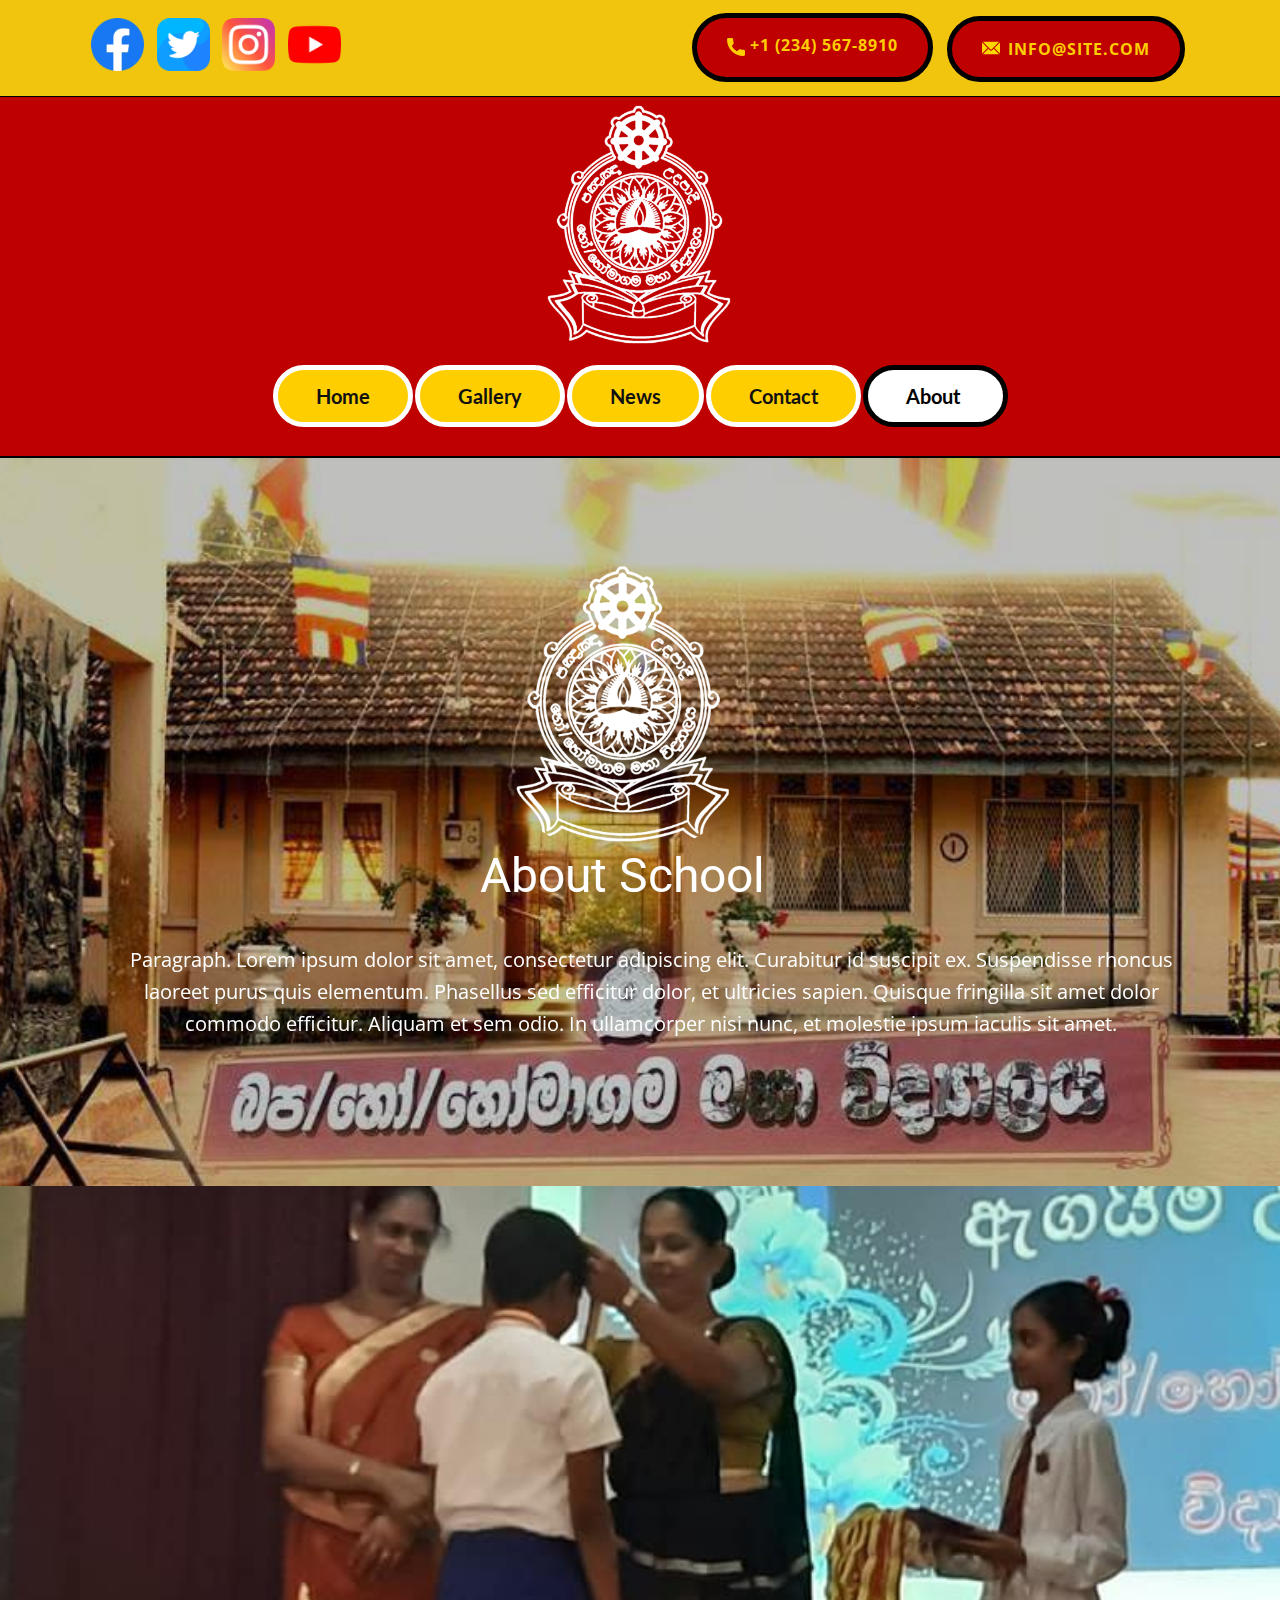
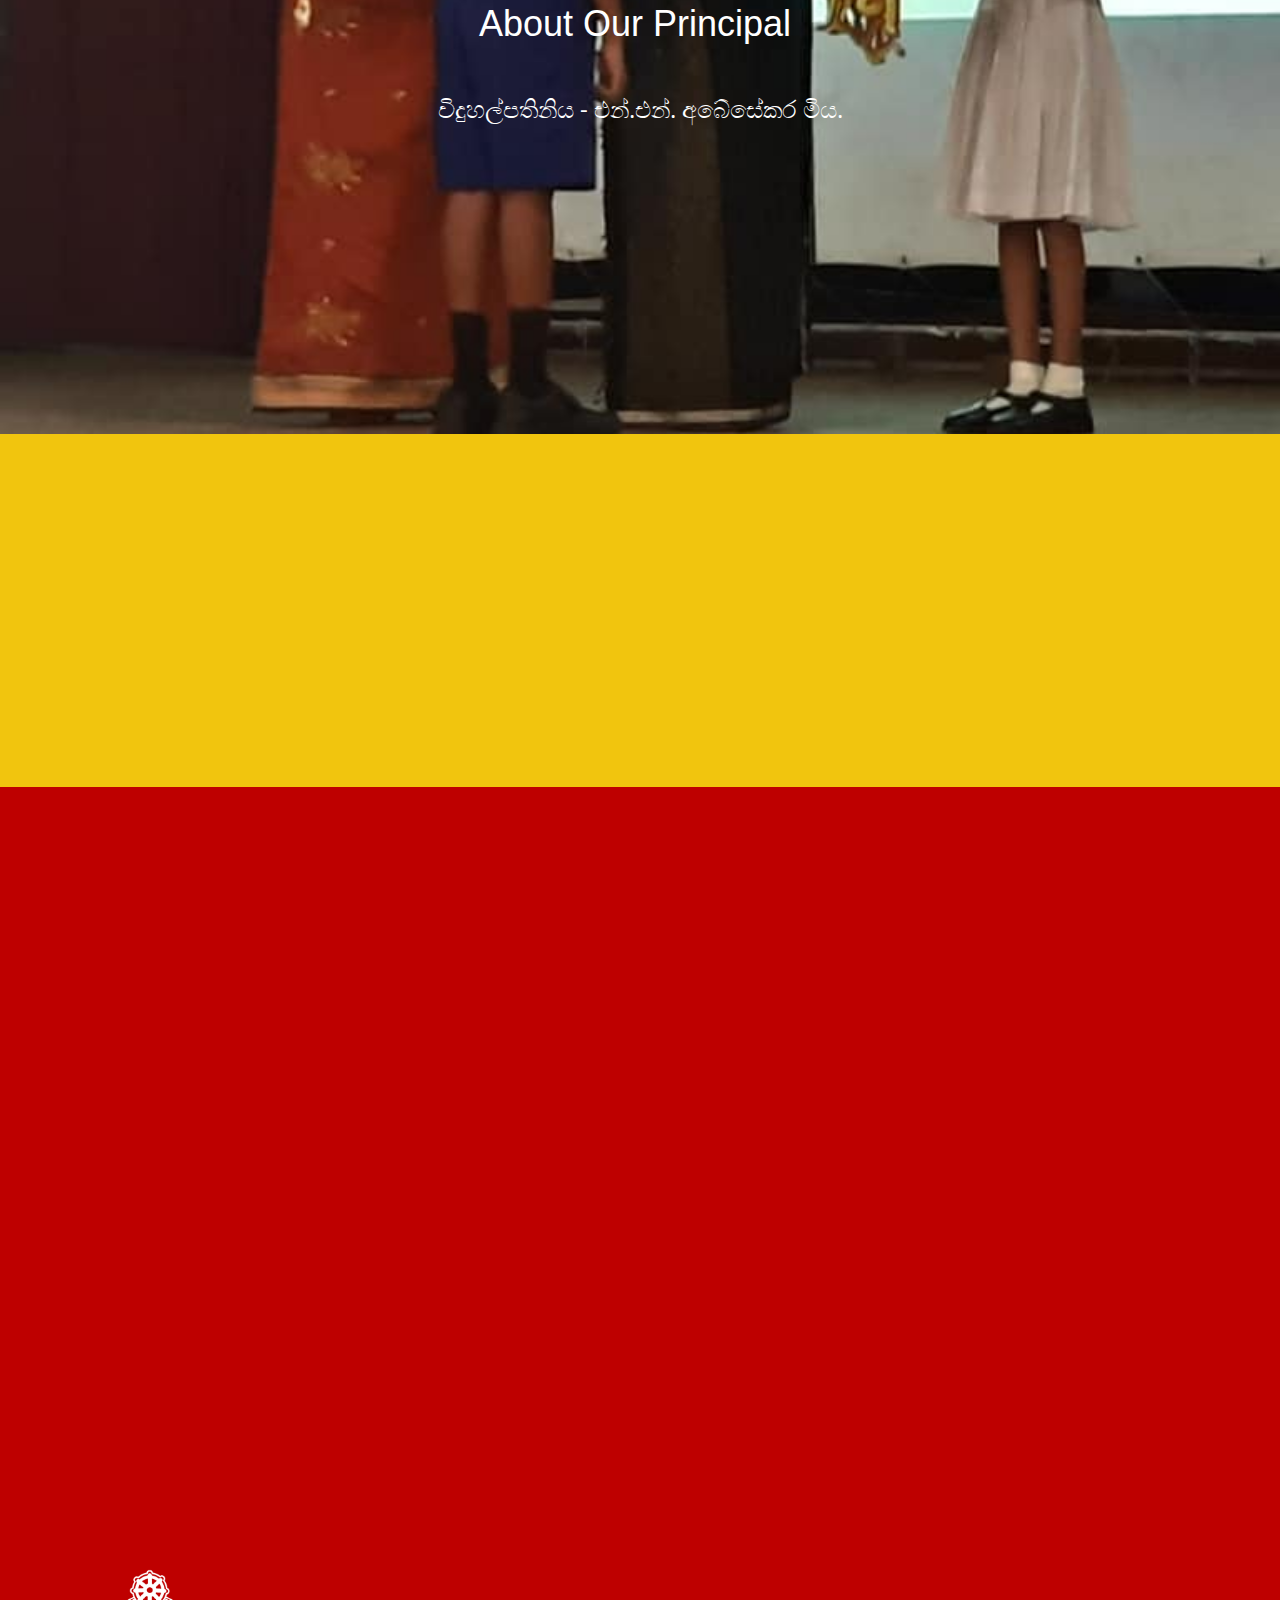
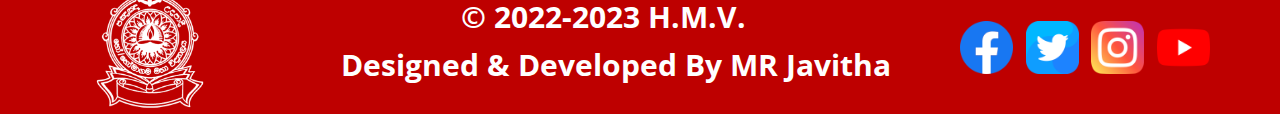
<file: About.html>
<!DOCTYPE html>
<html style="font-size: 16px;" lang="en-LK"><head>
    <meta name="viewport" content="width=device-width, initial-scale=1.0">
    <meta charset="utf-8">
    <meta name="keywords" content="About Us, About Work">
    <meta name="description" content="">
    <title></title>
    <link rel="stylesheet" href="header.css" media="screen">
<link rel="stylesheet" href="About.css" media="screen">
    <script class="u-script" type="text/javascript" src="jquery.js" defer=""></script>
    <script class="u-script" type="text/javascript" src="header.js" defer=""></script>
    <meta name="generator" content="">
    <link id="u-theme-google-font" rel="stylesheet" href="https://fonts.googleapis.com/css?family=Roboto:100,100i,300,300i,400,400i,500,500i,700,700i,900,900i|Open+Sans:300,300i,400,400i,500,500i,600,600i,700,700i,800,800i">
    <link id="u-page-google-font" rel="stylesheet" href="https://fonts.googleapis.com/css?family=Montserrat:100,100i,200,200i,300,300i,400,400i,500,500i,600,600i,700,700i,800,800i,900,900i|Lato:100,100i,300,300i,400,400i,700,700i,900,900i">
    
    
    
    
    <script type="application/ld+json">{
		"@context": "http://schema.org",
		"@type": "Organization",
		"name": "Site1",
		"logo": "images/20220831_104506.png",
		"sameAs": [
				"https://www.facebook.com/HomagamaMahaVidyalaya/",
				"https://twitter.com/name",
				"https://www.instagram.com/homagamamahavidyalaya/?hl=en",
				"https://www.youtube.com/channel/UCaDWmE_D1yHaDfBTp1KEiUg",
				"https://www.facebook.com/HomagamaMahaVidyalaya/",
				"https://twitter.com/name",
				"https://www.instagram.com/homagamamahavidyalaya/?hl=en",
				"https://www.youtube.com/channel/UCaDWmE_D1yHaDfBTp1KEiUg"
		]
}</script>
  </head>
  <body class="u-body u-xl-mode" data-lang="en"><header class="u-align-left u-clearfix u-header u-section-row-container" id="sec-5664"><div class="u-section-rows">
        <div class="u-border-1 u-border-black u-border-no-left u-border-no-right u-border-no-top u-palette-3-base u-section-row u-section-row-1" id="sec-46aa">
          <div class="u-clearfix u-sheet u-sheet-1">
            <div class="u-align-left u-social-icons u-spacing-12 u-social-icons-1">
              <a class="u-social-url" title="facebook" target="_blank" href="https://www.facebook.com/HomagamaMahaVidyalaya/"><span class="u-file-icon u-icon u-social-facebook u-social-icon u-icon-1"><img src="images/5968764.png" alt=""></span>
              </a>
              <a class="u-social-url" title="twitter" target="_blank" href="https://twitter.com/name"><span class="u-file-icon u-icon u-social-icon u-social-twitter u-icon-2"><img src="images/2504947.png" alt=""></span>
              </a>
              <a class="u-social-url" title="instagram" target="_blank" href="https://www.instagram.com/homagamamahavidyalaya/?hl=en"><span class="u-file-icon u-icon u-social-icon u-social-instagram u-icon-3"><img src="images/2111463.png" alt=""></span>
              </a>
              <a class="u-social-url" target="_blank" data-type="YouTube" title="You Tube" href="https://www.youtube.com/channel/UCaDWmE_D1yHaDfBTp1KEiUg"><span class="u-file-icon u-icon u-social-icon u-social-youtube u-icon-4"><img src="images/1384060.png" alt=""></span>
              </a>
            </div>
            <a href="" class="u-active-black u-border-5 u-border-active-custom-color-6 u-border-black u-border-hover-custom-color-6 u-btn u-btn-round u-button-style u-custom-color-6 u-hover-white u-radius-50 u-text-active-white u-text-custom-color-7 u-text-hover-black u-btn-1"><span class="u-icon u-text-custom-color-7 u-icon-5"><svg class="u-svg-content" viewBox="0 0 405.333 405.333" x="0px" y="0px" style="width: 1em; height: 1em;"><path d="M373.333,266.88c-25.003,0-49.493-3.904-72.704-11.563c-11.328-3.904-24.192-0.896-31.637,6.699l-46.016,34.752    c-52.8-28.181-86.592-61.952-114.389-114.368l33.813-44.928c8.512-8.512,11.563-20.971,7.915-32.64    C142.592,81.472,138.667,56.96,138.667,32c0-17.643-14.357-32-32-32H32C14.357,0,0,14.357,0,32    c0,205.845,167.488,373.333,373.333,373.333c17.643,0,32-14.357,32-32V298.88C405.333,281.237,390.976,266.88,373.333,266.88z"></path></svg><img></span>&nbsp;+1 (234) 567-8910
            </a>
            <a href="mailto:info@site.com" class="u-active-black u-border-5 u-border-active-custom-color-6 u-border-black u-border-hover-custom-color-6 u-btn u-btn-round u-button-style u-custom-color-6 u-hover-white u-radius-50 u-text-active-white u-text-custom-color-7 u-text-hover-black u-btn-2"><span class="u-file-icon u-icon u-text-custom-color-4 u-icon-6"><img src="images/542689-5061a90d.png" alt=""></span>&nbsp;info@site.com
            </a>
          </div>
          
          
          
          
          
        </div>
        <div class="u-border-2 u-border-black u-border-no-left u-border-no-right u-border-no-top u-custom-color-6 u-section-row u-section-row-2" id="sec-37e8">
          <div class="u-clearfix u-sheet u-valign-top-lg u-valign-top-xl u-valign-top-xs u-sheet-2">
            <a href="" class="u-image u-logo u-image-1" data-image-width="1920" data-image-height="1792">
              <img src="images/20220831_104506.png" class="u-logo-image u-logo-image-1" data-image-width="80">
            </a>
            <nav data-position="" class="u-menu u-menu-one-level u-menu-open-right u-offcanvas u-offcanvas-shift u-menu-1" data-responsive-from="MD">
              <div class="menu-collapse u-custom-font u-font-lato" style="font-size: 1.25rem; letter-spacing: 0px; font-weight: 700;">
                <a class="u-button-style u-custom-active-border-color u-custom-active-color u-custom-border u-custom-border-color u-custom-borders u-custom-color u-custom-hover-border-color u-custom-left-right-menu-spacing u-custom-padding-bottom u-custom-text-active-color u-custom-text-color u-custom-text-hover-color u-custom-top-bottom-menu-spacing u-file-icon u-nav-link u-file-icon-6" href="#">
                  <img src="images/5259008.png" alt="">
                </a>
              </div>
              <div class="u-custom-menu u-nav-container">
                <ul class="u-custom-font u-font-lato u-nav u-spacing-2 u-unstyled u-nav-1"><li class="u-nav-item"><a class="u-active-white u-border-5 u-border-active-black u-border-hover-black u-border-white u-button-style u-custom-color-7 u-hover-white u-nav-link u-radius-50 u-text-active-black u-text-hover-custom-color-6" href="Home.html" style="padding: 16px 38px;">Home</a>
</li><li class="u-nav-item"><a class="u-active-white u-border-5 u-border-active-black u-border-hover-black u-border-white u-button-style u-custom-color-7 u-hover-white u-nav-link u-radius-50 u-text-active-black u-text-hover-custom-color-6" href="Gallery.html" style="padding: 16px 38px;">Gallery</a>
</li><li class="u-nav-item"><a class="u-active-white u-border-5 u-border-active-black u-border-hover-black u-border-white u-button-style u-custom-color-7 u-hover-white u-nav-link u-radius-50 u-text-active-black u-text-hover-custom-color-6" href="News.html" style="padding: 16px 38px;">News</a>
</li><li class="u-nav-item"><a class="u-active-white u-border-5 u-border-active-black u-border-hover-black u-border-white u-button-style u-custom-color-7 u-hover-white u-nav-link u-radius-50 u-text-active-black u-text-hover-custom-color-6" href="Contact.html" style="padding: 16px 38px;">Contact</a>
</li><li class="u-nav-item"><a class="u-active-white u-border-5 u-border-active-black u-border-hover-black u-border-white u-button-style u-custom-color-7 u-hover-white u-nav-link u-radius-50 u-text-active-black u-text-hover-custom-color-6" href="About.html" style="padding: 16px 43px 16px 38px;">About</a>
</li></ul>
              </div>
              <div class="u-custom-menu u-nav-container-collapse">
                <div class="u-container-style u-custom-color-6 u-inner-container-layout u-opacity u-opacity-95 u-sidenav">
                  <div class="u-inner-container-layout u-sidenav-overflow">
                    <div class="u-menu-close"></div>
                    <ul class="u-align-center u-nav u-popupmenu-items u-unstyled u-nav-2"><li class="u-nav-item"><a class="u-button-style u-nav-link" href="Home.html" style="padding-top: 16px; padding-bottom: 16px;">Home</a>
</li><li class="u-nav-item"><a class="u-button-style u-nav-link" href="Gallery.html" style="padding-top: 16px; padding-bottom: 16px;">Gallery</a>
</li><li class="u-nav-item"><a class="u-button-style u-nav-link" href="News.html" style="padding-top: 16px; padding-bottom: 16px;">News</a>
</li><li class="u-nav-item"><a class="u-button-style u-nav-link" href="Contact.html" style="padding-top: 16px; padding-bottom: 16px;">Contact</a>
</li><li class="u-nav-item"><a class="u-button-style u-nav-link" href="About.html" style="padding-top: 16px; padding-bottom: 16px;">About</a>
</li></ul>
                  </div>
                </div>
                <div class="u-black u-menu-overlay u-opacity u-opacity-40"></div>
              </div>
            </nav>
          </div>
          
          
          
          
          
        </div>
      </div></header>
    <section class="u-clearfix u-image u-section-1" id="sec-9c5a" data-image-width="960" data-image-height="438">
      <div class="u-clearfix u-sheet u-sheet-1">
        <div class="u-clearfix u-expanded-width u-gutter-0 u-layout-wrap u-layout-wrap-1">
          <div class="u-layout">
            <div class="u-layout-row">
              <div class="u-align-left u-container-style u-layout-cell u-right-cell u-size-60 u-layout-cell-1" data-animation-name="customAnimationIn" data-animation-duration="2500" data-animation-direction="" data-animation-delay="500">
                <div class="u-container-layout u-valign-top-md u-valign-top-sm u-valign-top-xs u-container-layout-1">
                  <div alt="" class="u-align-center-lg u-align-center-md u-align-center-sm u-align-center-xs u-image u-image-circle u-image-1" src="" data-image-width="1920" data-image-height="1792"></div>
                  <h2 class="u-text u-text-default-lg u-text-default-md u-text-default-xl u-text-1">
                    <span class="u-text-body-alt-color" style="font-size: 3rem;">About School</span>
                    <br>
                  </h2>
                  <p class="u-align-center u-text u-text-body-alt-color u-text-2">Paragraph. Lorem ipsum dolor sit amet, consectetur adipiscing elit. Curabitur id suscipit ex. Suspendisse rhoncus laoreet purus quis elementum. Phasellus sed efficitur dolor, et ultricies sapien. Quisque fringilla sit amet dolor commodo efficitur. Aliquam et sem odio. In ullamcorper nisi nunc, et molestie ipsum iaculis sit amet.</p>
                </div>
              </div>
            </div>
          </div>
        </div>
      </div>
    </section>
    <section class="u-align-center u-clearfix u-image u-section-2" id="carousel_0163" data-image-width="960" data-image-height="720">
      <div class="u-clearfix u-sheet u-sheet-1">
        <div class="u-align-center u-container-style u-group u-group-1">
          <div class="u-container-layout u-container-layout-1">
            <div class="u-border-6 u-border-custom-color-6 u-image u-image-circle u-image-1" data-image-width="3088" data-image-height="3088" data-animation-name="customAnimationIn" data-animation-duration="2000" data-animation-delay="500"></div>
            <h2 class="u-align-center u-custom-font u-font-arial u-hover-feature u-text u-text-body-alt-color u-text-1"> About Our ​Principal&nbsp;</h2>
            <p class="u-text u-text-white u-text-2"> විදුහල්පතිනිය - එන්.එන්. අබේසේකර මිය.</p>
          </div>
        </div>
      </div>
      
    </section>
    <section class="u-align-center u-clearfix u-custom-color-6 u-section-3" id="carousel_8d03">
      <div class="u-expanded-width u-palette-3-base u-shape u-shape-rectangle u-shape-1"></div>
      <div class="u-list u-list-1">
        <div class="u-repeater u-repeater-1">
          <div class="u-align-center u-container-style u-custom-item u-list-item u-radius-50 u-repeater-item u-shape-round u-white u-list-item-1" data-animation-name="customAnimationIn" data-animation-duration="1750">
            <div class="u-container-layout u-similar-container u-container-layout-1">
              <div class="u-image u-image-circle u-image-1" data-image-width="259" data-image-height="194"></div>
              <h3 class="u-custom-font u-font-montserrat u-text u-text-1"> vice principal</h3>
              <p class="u-text u-text-palette-3-base u-text-2"> ජ්‍යෙෂ්ඨ නියෝජ්‍ය විදුහල්පති&nbsp;<br>&nbsp;(අධ්‍යාපන පරිපාලන)
              </p>
              <p class="u-text u-text-3"> එම්.කේ.එන්.කේ. ද සිල්වා මිය</p>
            </div>
          </div>
          <div class="u-align-center u-container-style u-custom-item u-list-item u-radius-50 u-repeater-item u-shape-round u-white u-list-item-2" data-animation-name="customAnimationIn" data-animation-duration="1750" data-animation-delay="750">
            <div class="u-container-layout u-similar-container u-container-layout-2">
              <div class="u-image u-image-circle u-image-2" data-image-width="1040" data-image-height="480"></div>
              <h3 class="u-custom-font u-font-montserrat u-text u-text-4"> vice principal</h3>
              <p class="u-text u-text-palette-3-base u-text-5">sales manager</p>
              <p class="u-text u-text-6">Glavi amet ritnisl libero molestie ante ut fringilla purus eros quis glavrid from dolor amet iquam lorem bibendum</p>
            </div>
          </div>
          <div class="u-align-center u-container-style u-custom-item u-list-item u-radius-50 u-repeater-item u-shape-round u-white u-list-item-3" data-animation-name="customAnimationIn" data-animation-duration="1750" data-animation-direction="" data-animation-delay="1500">
            <div class="u-container-layout u-similar-container u-container-layout-3">
              <div class="u-image u-image-circle u-image-3" data-image-width="1040" data-image-height="480"></div>
              <h3 class="u-custom-font u-font-montserrat u-text u-text-7">vice principal</h3>
              <p class="u-text u-text-palette-3-base u-text-8">programming guru</p>
              <p class="u-text u-text-9">Glavi amet ritnisl libero molestie ante ut fringilla purus eros quis glavrid from dolor amet iquam lorem bibendum</p>
            </div>
          </div>
          <div class="u-align-center u-container-style u-custom-item u-list-item u-radius-50 u-repeater-item u-shape-round u-white u-list-item-4" data-animation-name="customAnimationIn" data-animation-duration="1750" data-animation-delay="1750">
            <div class="u-container-layout u-similar-container u-container-layout-4">
              <div class="u-image u-image-circle u-image-4" data-image-width="1920" data-image-height="1920"></div>
              <h3 class="u-custom-font u-font-montserrat u-text u-text-10"> vice principal</h3>
              <p class="u-text u-text-palette-3-base u-text-11">sales manager</p>
              <p class="u-text u-text-12">Glavi amet ritnisl libero molestie ante ut fringilla purus eros quis glavrid from dolor amet iquam lorem bibendum</p>
            </div>
          </div>
          <div class="u-align-center u-container-style u-custom-item u-list-item u-radius-50 u-repeater-item u-shape-round u-white u-list-item-5" data-animation-name="customAnimationIn" data-animation-duration="1750" data-animation-delay="2500">
            <div class="u-container-layout u-similar-container u-container-layout-5">
              <div class="u-image u-image-circle u-image-5" data-image-width="1920" data-image-height="1920"></div>
              <h3 class="u-custom-font u-font-montserrat u-text u-text-13"> vice principal</h3>
              <p class="u-text u-text-palette-3-base u-text-14">sales manager</p>
              <p class="u-text u-text-15">Glavi amet ritnisl libero molestie ante ut fringilla purus eros quis glavrid from dolor amet iquam lorem bibendum</p>
            </div>
          </div>
          <div class="u-align-center u-container-style u-custom-item u-list-item u-radius-50 u-repeater-item u-shape-round u-white u-list-item-6" data-animation-name="customAnimationIn" data-animation-duration="1750" data-animation-delay="3000">
            <div class="u-container-layout u-similar-container u-container-layout-6">
              <div class="u-image u-image-circle u-image-6" data-image-width="259" data-image-height="194"></div>
              <h3 class="u-custom-font u-font-montserrat u-text u-text-16"> vice principal</h3>
              <p class="u-text u-text-palette-3-base u-text-17">sales manager</p>
              <p class="u-text u-text-18">Glavi amet ritnisl libero molestie ante ut fringilla purus eros quis glavrid from dolor amet iquam lorem bibendum</p>
            </div>
          </div>
        </div>
      </div>
    </section>
    
    
    <footer class="u-align-center-md u-align-center-sm u-align-center-xs u-clearfix u-custom-color-6 u-footer" id="sec-ce32"><div class="u-clearfix u-sheet u-valign-top-md u-valign-top-sm u-valign-top-xs u-sheet-1">
        <img class="u-image u-image-default u-preserve-proportions u-image-1" src="images/hmv.png" alt="" data-image-width="1920" data-image-height="1792">
        <p class="u-align-center u-text u-text-1">© 2022-2023 H.M.V.<br>&nbsp; &nbsp;Designed &amp; Develope​d By MR Javitha
        </p>
        <div class="u-align-left u-social-icons u-spacing-12 u-social-icons-1">
          <a class="u-social-url" title="facebook" target="_blank" href="https://www.facebook.com/HomagamaMahaVidyalaya/"><span class="u-file-icon u-icon u-social-facebook u-social-icon u-icon-1"><img src="images/5968764.png" alt=""></span>
          </a>
          <a class="u-social-url" title="twitter" target="_blank" href="https://twitter.com/name"><span class="u-file-icon u-icon u-social-icon u-social-twitter u-icon-2"><img src="images/2504947.png" alt=""></span>
          </a>
          <a class="u-social-url" title="instagram" target="_blank" href="https://www.instagram.com/homagamamahavidyalaya/?hl=en"><span class="u-file-icon u-icon u-social-icon u-social-instagram u-icon-3"><img src="images/2111463.png" alt=""></span>
          </a>
          <a class="u-social-url" target="_blank" data-type="YouTube" title="You Tube" href="https://www.youtube.com/channel/UCaDWmE_D1yHaDfBTp1KEiUg"><span class="u-file-icon u-icon u-social-icon u-social-youtube u-icon-4"><img src="images/1384060.png" alt=""></span>
          </a>
        </div>
      </div></footer>

  
</body></html>
</file>
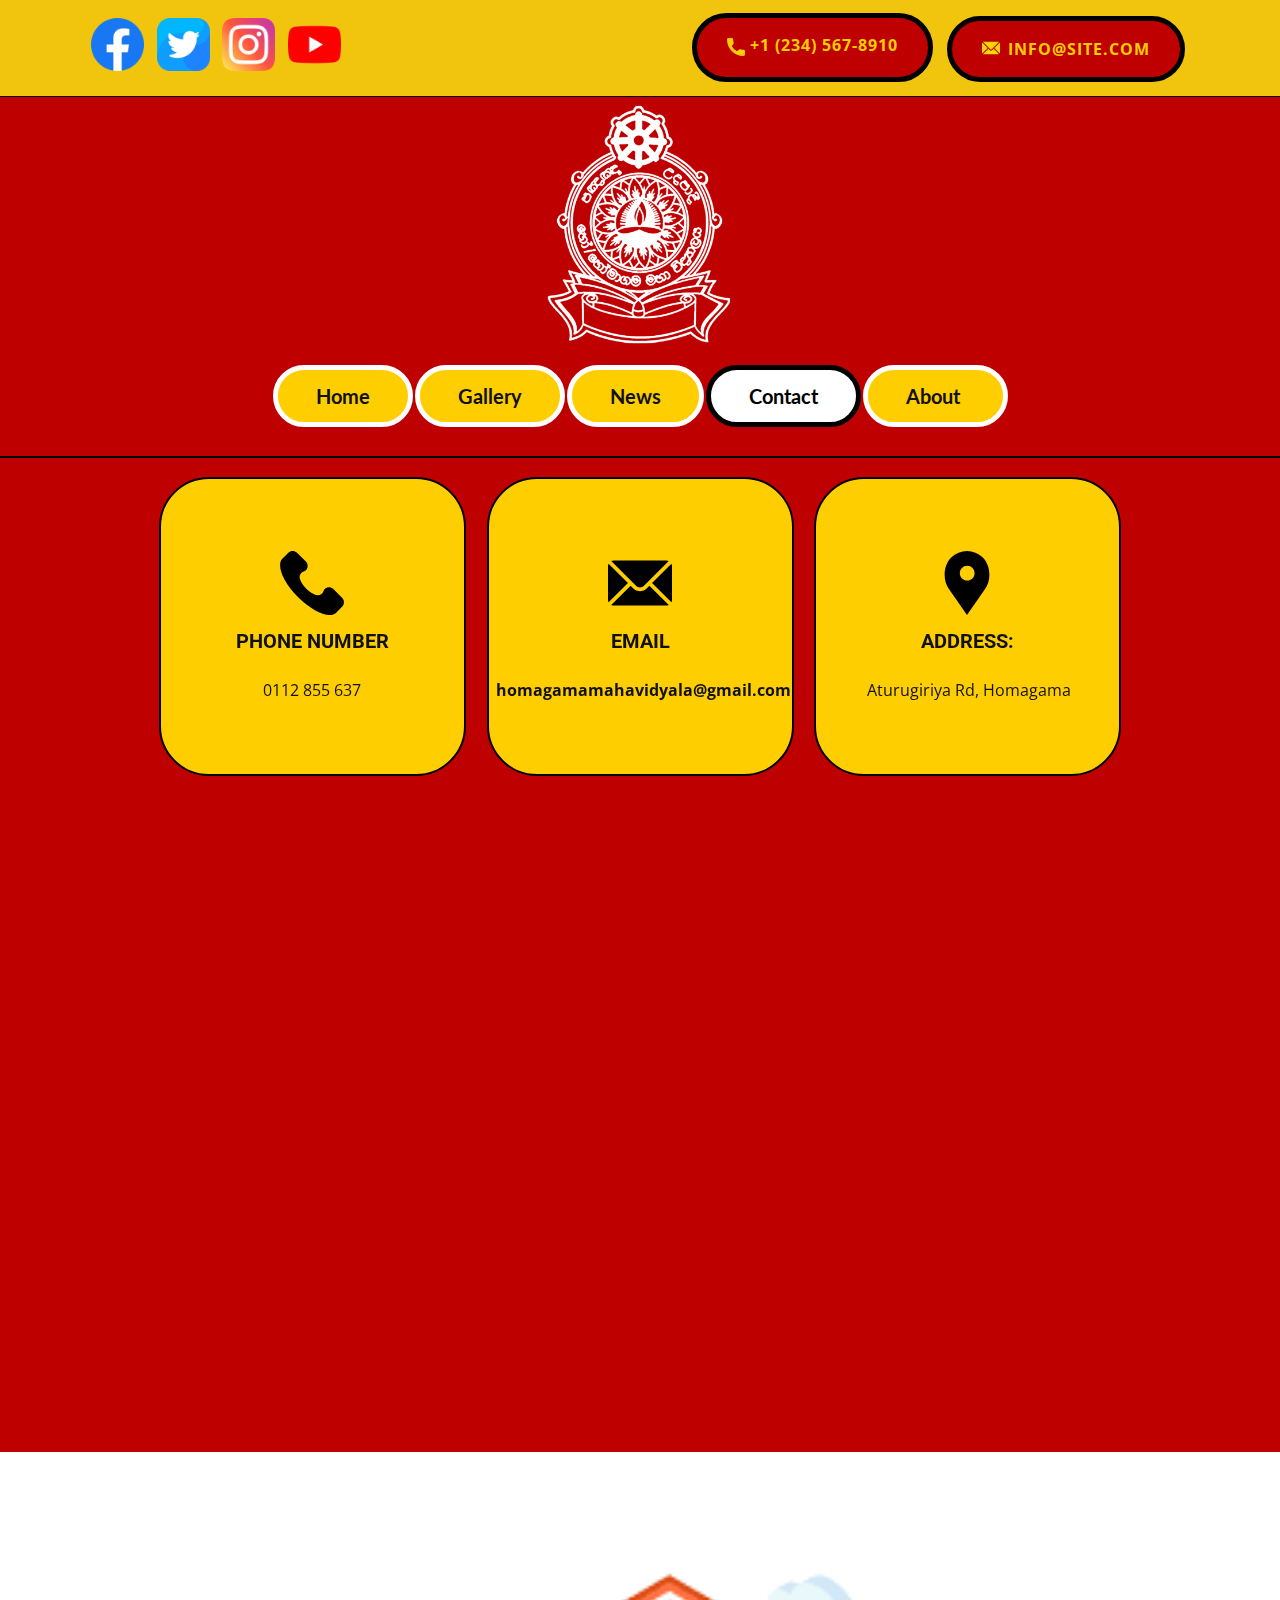
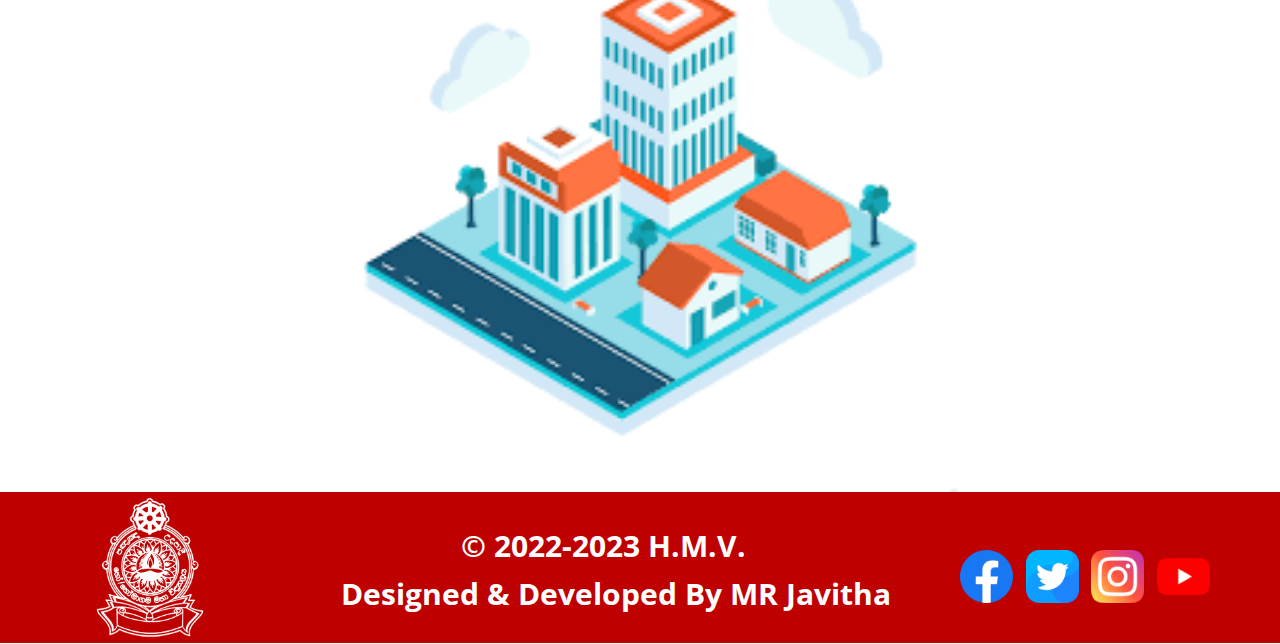
<file: Contact.html>
<!DOCTYPE html>
<html style="font-size: 16px;" lang="en-LK"><head>
    <meta name="viewport" content="width=device-width, initial-scale=1.0">
    <meta charset="utf-8">
    <meta name="keywords" content="">
    <meta name="description" content="">
    <title></title>
    <link rel="stylesheet" href="header.css" media="screen">
<link rel="stylesheet" href="Contact.css" media="screen">
    <script class="u-script" type="text/javascript" src="jquery.js" defer=""></script>
    <script class="u-script" type="text/javascript" src="header.js" defer=""></script>
    <meta name="generator" content=" ">
    <link id="u-theme-google-font" rel="stylesheet" href="https://fonts.googleapis.com/css?family=Roboto:100,100i,300,300i,400,400i,500,500i,700,700i,900,900i|Open+Sans:300,300i,400,400i,500,500i,600,600i,700,700i,800,800i">
    <link id="u-page-google-font" rel="stylesheet" href="https://fonts.googleapis.com/css?family=Open+Sans:300,300i,400,400i,500,500i,600,600i,700,700i,800,800i|Lato:100,100i,300,300i,400,400i,700,700i,900,900i">
    
    
    
    <script type="application/ld+json">{
		"@context": "http://schema.org",
		"@type": "Organization",
		"name": "Site1",
		"logo": "images/20220831_104506.png",
		"sameAs": [
				"https://www.facebook.com/HomagamaMahaVidyalaya/",
				"https://twitter.com/name",
				"https://www.instagram.com/homagamamahavidyalaya/?hl=en",
				"https://www.youtube.com/channel/UCaDWmE_D1yHaDfBTp1KEiUg",
				"https://www.facebook.com/HomagamaMahaVidyalaya/",
				"https://twitter.com/name",
				"https://www.instagram.com/homagamamahavidyalaya/?hl=en",
				"https://www.youtube.com/channel/UCaDWmE_D1yHaDfBTp1KEiUg"
		]
}</script>
  </head>
  <body class="u-body u-xl-mode" data-lang="en"><header class="u-align-left u-clearfix u-header u-section-row-container" id="sec-5664"><div class="u-section-rows">
        <div class="u-border-1 u-border-black u-border-no-left u-border-no-right u-border-no-top u-palette-3-base u-section-row u-section-row-1" id="sec-46aa">
          <div class="u-clearfix u-sheet u-sheet-1">
            <div class="u-align-left u-social-icons u-spacing-12 u-social-icons-1">
              <a class="u-social-url" title="facebook" target="_blank" href="https://www.facebook.com/HomagamaMahaVidyalaya/"><span class="u-file-icon u-icon u-social-facebook u-social-icon u-icon-1"><img src="images/5968764.png" alt=""></span>
              </a>
              <a class="u-social-url" title="twitter" target="_blank" href="https://twitter.com/name"><span class="u-file-icon u-icon u-social-icon u-social-twitter u-icon-2"><img src="images/2504947.png" alt=""></span>
              </a>
              <a class="u-social-url" title="instagram" target="_blank" href="https://www.instagram.com/homagamamahavidyalaya/?hl=en"><span class="u-file-icon u-icon u-social-icon u-social-instagram u-icon-3"><img src="images/2111463.png" alt=""></span>
              </a>
              <a class="u-social-url" target="_blank" data-type="YouTube" title="You Tube" href="https://www.youtube.com/channel/UCaDWmE_D1yHaDfBTp1KEiUg"><span class="u-file-icon u-icon u-social-icon u-social-youtube u-icon-4"><img src="images/1384060.png" alt=""></span>
              </a>
            </div>
            <a href="" class="u-active-black u-border-5 u-border-active-custom-color-6 u-border-black u-border-hover-custom-color-6 u-btn u-btn-round u-button-style u-custom-color-6 u-hover-white u-radius-50 u-text-active-white u-text-custom-color-7 u-text-hover-black u-btn-1"><span class="u-icon u-text-custom-color-7 u-icon-5"><svg class="u-svg-content" viewBox="0 0 405.333 405.333" x="0px" y="0px" style="width: 1em; height: 1em;"><path d="M373.333,266.88c-25.003,0-49.493-3.904-72.704-11.563c-11.328-3.904-24.192-0.896-31.637,6.699l-46.016,34.752    c-52.8-28.181-86.592-61.952-114.389-114.368l33.813-44.928c8.512-8.512,11.563-20.971,7.915-32.64    C142.592,81.472,138.667,56.96,138.667,32c0-17.643-14.357-32-32-32H32C14.357,0,0,14.357,0,32    c0,205.845,167.488,373.333,373.333,373.333c17.643,0,32-14.357,32-32V298.88C405.333,281.237,390.976,266.88,373.333,266.88z"></path></svg><img></span>&nbsp;+1 (234) 567-8910
            </a>
            <a href="mailto:info@site.com" class="u-active-black u-border-5 u-border-active-custom-color-6 u-border-black u-border-hover-custom-color-6 u-btn u-btn-round u-button-style u-custom-color-6 u-hover-white u-radius-50 u-text-active-white u-text-custom-color-7 u-text-hover-black u-btn-2"><span class="u-file-icon u-icon u-text-custom-color-4 u-icon-6"><img src="images/542689-5061a90d.png" alt=""></span>&nbsp;info@site.com
            </a>
          </div>
          
          
          
          
          
        </div>
        <div class="u-border-2 u-border-black u-border-no-left u-border-no-right u-border-no-top u-custom-color-6 u-section-row u-section-row-2" id="sec-37e8">
          <div class="u-clearfix u-sheet u-valign-top-lg u-valign-top-xl u-valign-top-xs u-sheet-2">
            <a href="#" class="u-image u-logo u-image-1" data-image-width="1920" data-image-height="1792">
              <img src="images/20220831_104506.png" class="u-logo-image u-logo-image-1" data-image-width="80">
            </a>
            <nav data-position="" class="u-menu u-menu-one-level u-menu-open-right u-offcanvas u-offcanvas-shift u-menu-1" data-responsive-from="MD">
              <div class="menu-collapse u-custom-font u-font-lato" style="font-size: 1.25rem; letter-spacing: 0px; font-weight: 700;">
                <a class="u-button-style u-custom-active-border-color u-custom-active-color u-custom-border u-custom-border-color u-custom-borders u-custom-color u-custom-hover-border-color u-custom-left-right-menu-spacing u-custom-padding-bottom u-custom-text-active-color u-custom-text-color u-custom-text-hover-color u-custom-top-bottom-menu-spacing u-file-icon u-nav-link u-file-icon-6" href="#">
                  <img src="images/5259008.png" alt="">
                </a>
              </div>
              <div class="u-custom-menu u-nav-container">
                <ul class="u-custom-font u-font-lato u-nav u-spacing-2 u-unstyled u-nav-1"><li class="u-nav-item"><a class="u-active-white u-border-5 u-border-active-black u-border-hover-black u-border-white u-button-style u-custom-color-7 u-hover-white u-nav-link u-radius-50 u-text-active-black u-text-hover-custom-color-6" href="Home.html" style="padding: 16px 38px;">Home</a>
</li><li class="u-nav-item"><a class="u-active-white u-border-5 u-border-active-black u-border-hover-black u-border-white u-button-style u-custom-color-7 u-hover-white u-nav-link u-radius-50 u-text-active-black u-text-hover-custom-color-6" href="Gallery.html" style="padding: 16px 38px;">Gallery</a>
</li><li class="u-nav-item"><a class="u-active-white u-border-5 u-border-active-black u-border-hover-black u-border-white u-button-style u-custom-color-7 u-hover-white u-nav-link u-radius-50 u-text-active-black u-text-hover-custom-color-6" href="News.html" style="padding: 16px 38px;">News</a>
</li><li class="u-nav-item"><a class="u-active-white u-border-5 u-border-active-black u-border-hover-black u-border-white u-button-style u-custom-color-7 u-hover-white u-nav-link u-radius-50 u-text-active-black u-text-hover-custom-color-6" href="Contact.html" style="padding: 16px 38px;">Contact</a>
</li><li class="u-nav-item"><a class="u-active-white u-border-5 u-border-active-black u-border-hover-black u-border-white u-button-style u-custom-color-7 u-hover-white u-nav-link u-radius-50 u-text-active-black u-text-hover-custom-color-6" href="About.html" style="padding: 16px 43px 16px 38px;">About</a>
</li></ul>
              </div>
              <div class="u-custom-menu u-nav-container-collapse">
                <div class="u-container-style u-custom-color-6 u-inner-container-layout u-opacity u-opacity-95 u-sidenav">
                  <div class="u-inner-container-layout u-sidenav-overflow">
                    <div class="u-menu-close"></div>
                    <ul class="u-align-center u-nav u-popupmenu-items u-unstyled u-nav-2"><li class="u-nav-item"><a class="u-button-style u-nav-link" href="Home.html" style="padding-top: 16px; padding-bottom: 16px;">Home</a>
</li><li class="u-nav-item"><a class="u-button-style u-nav-link" href="Gallery.html" style="padding-top: 16px; padding-bottom: 16px;">Gallery</a>
</li><li class="u-nav-item"><a class="u-button-style u-nav-link" href="News.html" style="padding-top: 16px; padding-bottom: 16px;">News</a>
</li><li class="u-nav-item"><a class="u-button-style u-nav-link" href="Contact.html" style="padding-top: 16px; padding-bottom: 16px;">Contact</a>
</li><li class="u-nav-item"><a class="u-button-style u-nav-link" href="About.html" style="padding-top: 16px; padding-bottom: 16px;">About</a>
</li></ul>
                  </div>
                </div>
                <div class="u-black u-menu-overlay u-opacity u-opacity-40"></div>
              </div>
            </nav>
          </div>
          
          
          
          
          
        </div>
      </div></header>
    <section class="u-clearfix u-custom-color-6 u-valign-bottom-lg u-section-1" id="carousel_b999">
      <div class="u-clearfix u-sheet u-sheet-1">
        <div class="u-expanded-width-xs u-list u-list-1">
          <div class="u-repeater u-repeater-1">
            <div class="u-border-2 u-border-black u-container-style u-custom-color-7 u-custom-item u-list-item u-radius-50 u-repeater-item u-shape-round u-list-item-1" data-animation-name="customAnimationIn" data-animation-duration="1750" data-animation-direction="">
              <div class="u-container-layout u-similar-container u-container-layout-1"><span class="u-icon u-icon-circle u-text-black u-icon-1"><svg class="u-svg-link" preserveAspectRatio="xMidYMin slice" viewBox="0 0 513.64 513.64" style=""><use xmlns:xlink="http://www.w3.org/1999/xlink" xlink:href="#svg-9786"></use></svg><svg class="u-svg-content" viewBox="0 0 513.64 513.64" x="0px" y="0px" id="svg-9786" style="enable-background:new 0 0 513.64 513.64;"><g><g><path d="M499.66,376.96l-71.68-71.68c-25.6-25.6-69.12-15.359-79.36,17.92c-7.68,23.041-33.28,35.841-56.32,30.72    c-51.2-12.8-120.32-79.36-133.12-133.12c-7.68-23.041,7.68-48.641,30.72-56.32c33.28-10.24,43.52-53.76,17.92-79.36l-71.68-71.68    c-20.48-17.92-51.2-17.92-69.12,0l-48.64,48.64c-48.64,51.2,5.12,186.88,125.44,307.2c120.32,120.32,256,176.641,307.2,125.44    l48.64-48.64C517.581,425.6,517.581,394.88,499.66,376.96z"></path>
</g>
</g></svg></span>
                <h5 class="u-align-center u-text u-text-body-color u-text-1">phone number</h5>
                <p class="u-align-center u-text u-text-2"> 0112 855 637</p>
              </div>
            </div>
            <div class="u-align-center u-border-2 u-border-black u-container-style u-custom-color-7 u-custom-item u-list-item u-radius-50 u-repeater-item u-shape-round u-list-item-2" data-animation-name="customAnimationIn" data-animation-duration="1750" data-animation-direction="">
              <div class="u-container-layout u-similar-container u-container-layout-2"><span class="u-icon u-icon-circle u-text-black u-icon-2"><svg class="u-svg-link" preserveAspectRatio="xMidYMin slice" viewBox="0 0 512 512" style=""><use xmlns:xlink="http://www.w3.org/1999/xlink" xlink:href="#svg-9f82"></use></svg><svg class="u-svg-content" viewBox="0 0 512 512" x="0px" y="0px" id="svg-9f82" style="enable-background:new 0 0 512 512;"><g><g><path d="M507.49,101.721L352.211,256L507.49,410.279c2.807-5.867,4.51-12.353,4.51-19.279V121    C512,114.073,510.297,107.588,507.49,101.721z"></path>
</g>
</g><g><g><path d="M467,76H45c-6.927,0-13.412,1.703-19.279,4.51l198.463,197.463c17.548,17.548,46.084,17.548,63.632,0L486.279,80.51    C480.412,77.703,473.927,76,467,76z"></path>
</g>
</g><g><g><path d="M4.51,101.721C1.703,107.588,0,114.073,0,121v270c0,6.927,1.703,13.413,4.51,19.279L159.789,256L4.51,101.721z"></path>
</g>
</g><g><g><path d="M331,277.211l-21.973,21.973c-29.239,29.239-76.816,29.239-106.055,0L181,277.211L25.721,431.49    C31.588,434.297,38.073,436,45,436h422c6.927,0,13.412-1.703,19.279-4.51L331,277.211z"></path>
</g>
</g></svg></span>
                <h5 class="u-align-center u-text u-text-body-color u-text-3">Email</h5>
                <p class="u-align-center u-text u-text-body-color u-text-4">
                  <a href="mailto:H.M.V.@gmail.com" class="u-border-1 u-border-active-palette-2-base u-border-hover-palette-1-base u-border-no-left u-border-no-right u-border-no-top u-btn u-button-style u-none u-text-active-white u-text-custom-color-3 u-text-hover-black u-btn-1"> homagamamahavidyala@gmail.com</a>
                </p>
              </div>
            </div>
            <div class="u-align-center u-border-2 u-border-black u-container-style u-custom-color-7 u-custom-item u-list-item u-radius-50 u-repeater-item u-shape-round u-list-item-3" data-animation-name="customAnimationIn" data-animation-duration="1500" data-animation-direction="">
              <div class="u-container-layout u-similar-container u-container-layout-3"><span class="u-icon u-icon-circle u-text-black u-icon-3"><svg class="u-svg-link" preserveAspectRatio="xMidYMin slice" viewBox="0 0 52 52" style=""><use xmlns:xlink="http://www.w3.org/1999/xlink" xlink:href="#svg-077e"></use></svg><svg class="u-svg-content" viewBox="0 0 52 52" x="0px" y="0px" id="svg-077e" style="enable-background:new 0 0 52 52;"><path style="fill:currentColor;" d="M38.853,5.324L38.853,5.324c-7.098-7.098-18.607-7.098-25.706,0h0
	C6.751,11.72,6.031,23.763,11.459,31L26,52l14.541-21C45.969,23.763,45.249,11.72,38.853,5.324z M26.177,24c-3.314,0-6-2.686-6-6
	s2.686-6,6-6s6,2.686,6,6S29.491,24,26.177,24z"></path></svg></span>
                <h5 class="u-align-center u-text u-text-body-color u-text-5"> ADDRESS:</h5>
                <p class="u-align-center u-text u-text-body-color u-text-6">&nbsp;Aturugiriya Rd, Homagama</p>
              </div>
            </div>
          </div>
        </div>
        <div class="u-clearfix u-expanded-width-md u-expanded-width-sm u-expanded-width-xs u-gutter-12 u-layout-wrap u-layout-wrap-1">
          <div class="u-layout">
            <div class="u-layout-row">
              <div class="u-align-left u-black u-container-style u-layout-cell u-left-cell u-radius-50 u-shape-round u-size-60 u-layout-cell-1" data-animation-name="customAnimationIn" data-animation-duration="2250" data-animation-direction="" data-animation-delay="1000">
                <div class="u-container-layout u-container-layout-4">
                  <h3 class="u-text u-text-body-alt-color u-text-default u-text-7">Contact Us</h3>
                  <div class="u-form u-form-1">
                    <form action="https://formspree.io/f/mwkzkagq" method="POST" class="u-clearfix u-form-spacing-30 u-form-vertical u-inner-form" style="padding: 0px;" source="custom" name="form">
                      <div class="u-form-email u-form-group u-form-partition-factor-2">
                        <label for="email-319a" class="u-label u-text-body-alt-color u-label-1">Email</label>
                        <input type="email" placeholder="Enter a valid email address" id="email-319a" name="email" class="u-black u-border-2 u-border-no-left u-border-no-right u-border-no-top u-border-white u-custom-font u-font-open-sans u-input u-input-rectangle u-radius-50 u-input-1" required="">
                      </div>
                      <div class="u-form-group u-form-name u-form-partition-factor-2">
                        <label for="name-319a" class="u-label u-text-body-alt-color u-label-2">Name</label>
                        <input type="text" placeholder="Enter your Name" id="name-319a" name="name" class="u-black u-border-2 u-border-no-left u-border-no-right u-border-no-top u-border-white u-custom-font u-font-open-sans u-input u-input-rectangle u-radius-50 u-input-2" required="">
                      </div>
                      <div class="u-form-group u-form-message">
                        <label for="message-319a" class="u-label u-text-body-alt-color u-label-3">Message</label>
                        <textarea placeholder="Enter your message" rows="4" cols="50" id="message-319a" name="message" class="u-black u-border-2 u-border-no-left u-border-no-right u-border-no-top u-border-white u-custom-font u-font-open-sans u-input u-input-rectangle u-radius-50 u-input-3" required=""></textarea>
                      </div>
                      <div class="u-align-right u-form-group u-form-submit">
                        <a href="#" class="u-active-white u-border-5 u-border-active-custom-color-7 u-border-custom-color-7 u-border-hover-custom-color-6 u-btn u-btn-round u-btn-submit u-button-style u-custom-color-6 u-hover-custom-color-7 u-radius-50 u-text-active-custom-color-6 u-text-hover-black u-btn-2">Submit</a>
                        <input type="submit" value="submit" class="u-form-control-hidden" wfd-invisible="true">
                      </div>
                      <div class="u-form-send-message u-form-send-success" wfd-invisible="true"> Thank you! Your message has been sent. </div>
                      <div class="u-form-send-error u-form-send-message" wfd-invisible="true"> Unable to send your message. Please fix errors then try again. </div>
                      <input type="hidden" value="" name="recaptchaResponse" wfd-invisible="true">
                    </form>
                  </div>
                </div>
              </div>
            </div>
          </div>
        </div>
      </div>
    </section>
    <section class="u-clearfix u-image u-image-contain u-typography-custom-page-typography-12--Map u-section-2" id="sec-556f" data-image-width="224" data-image-height="225">
      <div class="u-expanded-width u-grey-light-2 u-map u-map-1" data-animation-name="customAnimationIn" data-animation-duration="2000">
        <div class="embed-responsive">
          <iframe class="embed-responsive-item" src="https://www.google.com/maps/embed?pb=!1m18!1m12!1m3!1d3961.3594794748064!2d79.99977191468136!3d6.847438795051488!2m3!1f0!2f0!3f0!3m2!1i1024!2i768!4f13.1!3m3!1m2!1s0x3ae2518f4109d8c3%3A0x19f27aec142fd3b7!2sHomagama%20Maha%20Vidyalaya!5e0!3m2!1sen!2slk!4v1660699192540!5m2!1sen!2slk" data-map="[base64]"></iframe>
        </div>
      </div>
    </section>
    <style class="u-overlap-style">.u-overlap:not(.u-sticky-scroll) .u-header {
background-color: #be0000 !important
}</style>
    
    
    <footer class="u-align-center-md u-align-center-sm u-align-center-xs u-clearfix u-custom-color-6 u-footer" id="sec-ce32"><div class="u-clearfix u-sheet u-valign-top-md u-valign-top-sm u-valign-top-xs u-sheet-1">
        <img class="u-image u-image-default u-preserve-proportions u-image-1" src="images/hmv.png" alt="" data-image-width="1920" data-image-height="1792">
        <p class="u-align-center u-text u-text-1">© 2022-2023 H.M.V.<br>&nbsp; &nbsp;Designed &amp; Develope​d By MR Javitha
        </p>
        <div class="u-align-left u-social-icons u-spacing-12 u-social-icons-1">
          <a class="u-social-url" title="facebook" target="_blank" href="https://www.facebook.com/HomagamaMahaVidyalaya/"><span class="u-file-icon u-icon u-social-facebook u-social-icon u-icon-1"><img src="images/5968764.png" alt=""></span>
          </a>
          <a class="u-social-url" title="twitter" target="_blank" href="https://twitter.com/name"><span class="u-file-icon u-icon u-social-icon u-social-twitter u-icon-2"><img src="images/2504947.png" alt=""></span>
          </a>
          <a class="u-social-url" title="instagram" target="_blank" href="https://www.instagram.com/homagamamahavidyalaya/?hl=en"><span class="u-file-icon u-icon u-social-icon u-social-instagram u-icon-3"><img src="images/2111463.png" alt=""></span>
          </a>
          <a class="u-social-url" target="_blank" data-type="YouTube" title="You Tube" href="https://www.youtube.com/channel/UCaDWmE_D1yHaDfBTp1KEiUg"><span class="u-file-icon u-icon u-social-icon u-social-youtube u-icon-4"><img src="images/1384060.png" alt=""></span>
          </a>
        </div>
      </div></footer>
</body></html>
</file>
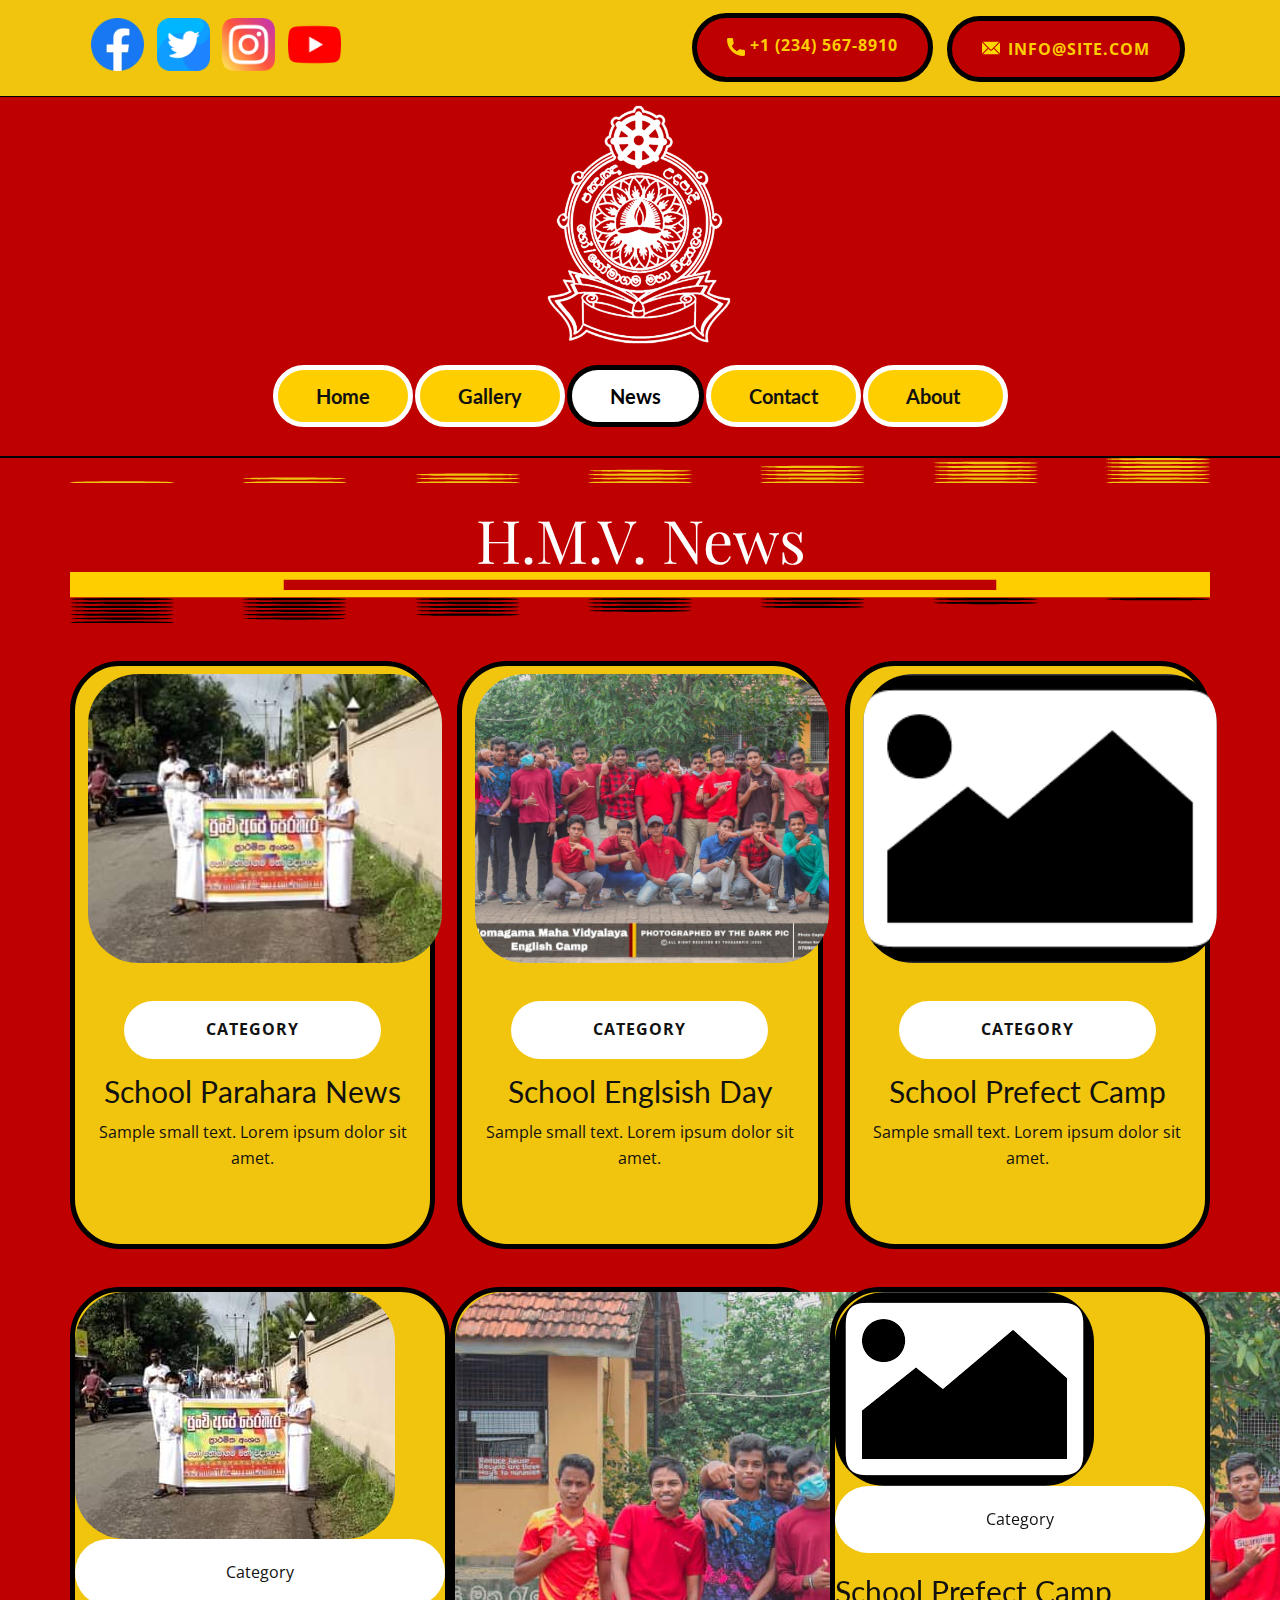
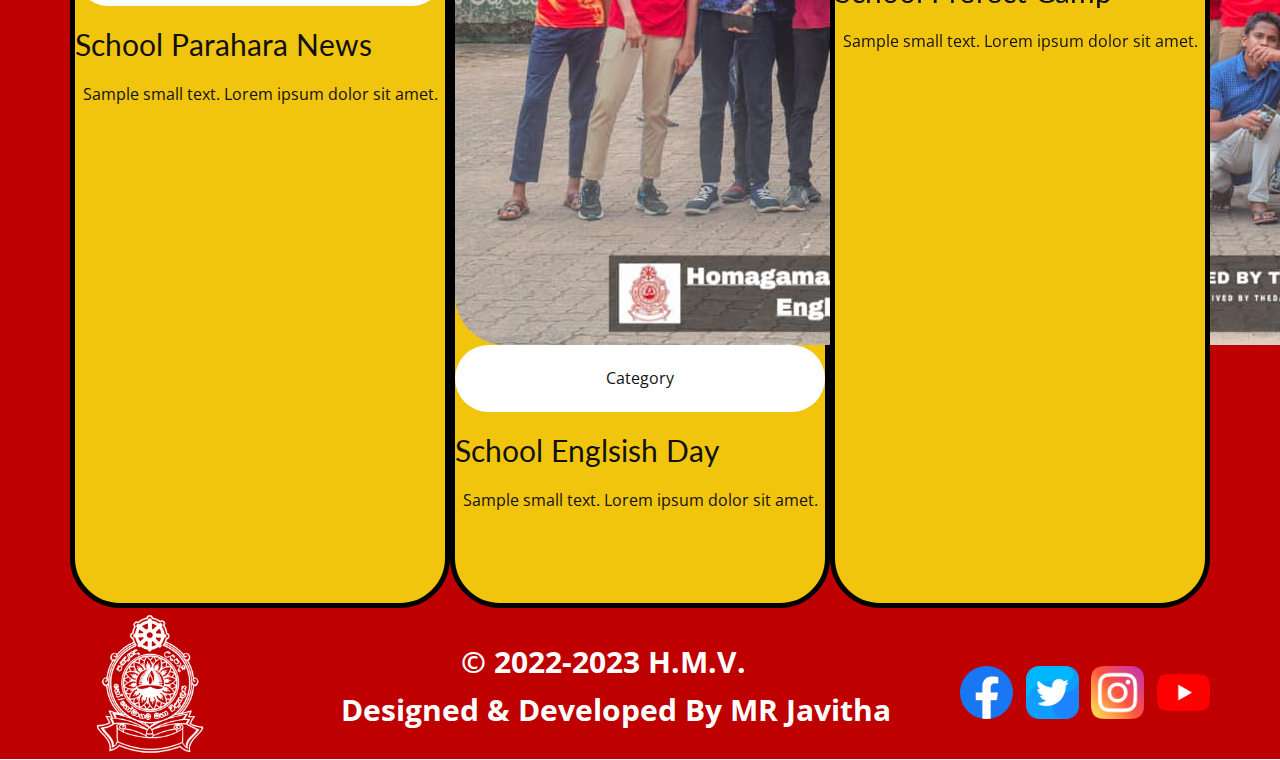
<file: News.html>
<!DOCTYPE html>
<html style="font-size: 16px;" lang="en-LK"><head>
    <meta name="viewport" content="width=device-width, initial-scale=1.0">
    <meta charset="utf-8">
    <meta name="keywords" content="Under Construction">
    <meta name="description" content="">
    <title></title>
    <link rel="stylesheet" href="header.css" media="screen">
<link rel="stylesheet" href="News.css" media="screen">
    <script class="u-script" type="text/javascript" src="jquery.js" defer=""></script>
    <script class="u-script" type="text/javascript" src="header.js" defer=""></script>
    <meta name="generator" content="">
    <link id="u-theme-google-font" rel="stylesheet" href="https://fonts.googleapis.com/css?family=Roboto:100,100i,300,300i,400,400i,500,500i,700,700i,900,900i|Open+Sans:300,300i,400,400i,500,500i,600,600i,700,700i,800,800i">
    <link id="u-page-google-font" rel="stylesheet" href="https://fonts.googleapis.com/css?family=Playfair+Display:400,400i,500,500i,600,600i,700,700i,800,800i,900,900i|Lato:100,100i,300,300i,400,400i,700,700i,900,900i">
    
    
    <script type="application/ld+json">{
		"@context": "http://schema.org",
		"@type": "Organization",
		"name": "Site1",
		"logo": "images/20220831_104506.png",
		"sameAs": [
				"https://www.facebook.com/HomagamaMahaVidyalaya/",
				"https://twitter.com/name",
				"https://www.instagram.com/homagamamahavidyalaya/?hl=en",
				"https://www.youtube.com/channel/UCaDWmE_D1yHaDfBTp1KEiUg",
				"https://www.facebook.com/HomagamaMahaVidyalaya/",
				"https://twitter.com/name",
				"https://www.instagram.com/homagamamahavidyalaya/?hl=en",
				"https://www.youtube.com/channel/UCaDWmE_D1yHaDfBTp1KEiUg"
		]
}</script>
  </head>
  <body class="u-body u-xl-mode" data-lang="en"><header class="u-align-left u-clearfix u-header u-section-row-container" id="sec-5664"><div class="u-section-rows">
        <div class="u-border-1 u-border-black u-border-no-left u-border-no-right u-border-no-top u-palette-3-base u-section-row u-section-row-1" id="sec-46aa">
          <div class="u-clearfix u-sheet u-sheet-1">
            <div class="u-align-left u-social-icons u-spacing-12 u-social-icons-1">
              <a class="u-social-url" title="facebook" target="_blank" href="https://www.facebook.com/HomagamaMahaVidyalaya/"><span class="u-file-icon u-icon u-social-facebook u-social-icon u-icon-1"><img src="images/5968764.png" alt=""></span>
              </a>
              <a class="u-social-url" title="twitter" target="_blank" href="https://twitter.com/name"><span class="u-file-icon u-icon u-social-icon u-social-twitter u-icon-2"><img src="images/2504947.png" alt=""></span>
              </a>
              <a class="u-social-url" title="instagram" target="_blank" href="https://www.instagram.com/homagamamahavidyalaya/?hl=en"><span class="u-file-icon u-icon u-social-icon u-social-instagram u-icon-3"><img src="images/2111463.png" alt=""></span>
              </a>
              <a class="u-social-url" target="_blank" data-type="YouTube" title="You Tube" href="https://www.youtube.com/channel/UCaDWmE_D1yHaDfBTp1KEiUg"><span class="u-file-icon u-icon u-social-icon u-social-youtube u-icon-4"><img src="images/1384060.png" alt=""></span>
              </a>
            </div>
            <a href="" class="u-active-black u-border-5 u-border-active-custom-color-6 u-border-black u-border-hover-custom-color-6 u-btn u-btn-round u-button-style u-custom-color-6 u-hover-white u-radius-50 u-text-active-white u-text-custom-color-7 u-text-hover-black u-btn-1"><span class="u-icon u-text-custom-color-7 u-icon-5"><svg class="u-svg-content" viewBox="0 0 405.333 405.333" x="0px" y="0px" style="width: 1em; height: 1em;"><path d="M373.333,266.88c-25.003,0-49.493-3.904-72.704-11.563c-11.328-3.904-24.192-0.896-31.637,6.699l-46.016,34.752    c-52.8-28.181-86.592-61.952-114.389-114.368l33.813-44.928c8.512-8.512,11.563-20.971,7.915-32.64    C142.592,81.472,138.667,56.96,138.667,32c0-17.643-14.357-32-32-32H32C14.357,0,0,14.357,0,32    c0,205.845,167.488,373.333,373.333,373.333c17.643,0,32-14.357,32-32V298.88C405.333,281.237,390.976,266.88,373.333,266.88z"></path></svg><img></span>&nbsp;+1 (234) 567-8910
            </a>
            <a href="mailto:info@site.com" class="u-active-black u-border-5 u-border-active-custom-color-6 u-border-black u-border-hover-custom-color-6 u-btn u-btn-round u-button-style u-custom-color-6 u-hover-white u-radius-50 u-text-active-white u-text-custom-color-7 u-text-hover-black u-btn-2"><span class="u-file-icon u-icon u-text-custom-color-4 u-icon-6"><img src="images/542689-5061a90d.png" alt=""></span>&nbsp;info@site.com
            </a>
          </div>
          
          
          
          
          
        </div>
        <div class="u-border-2 u-border-black u-border-no-left u-border-no-right u-border-no-top u-custom-color-6 u-section-row u-section-row-2" id="sec-37e8">
          <div class="u-clearfix u-sheet u-valign-top-lg u-valign-top-xl u-valign-top-xs u-sheet-2">
            <a href="" class="u-image u-logo u-image-1" data-image-width="1920" data-image-height="1792">
              <img src="images/20220831_104506.png" class="u-logo-image u-logo-image-1" data-image-width="80">
            </a>
            <nav data-position="" class="u-menu u-menu-one-level u-menu-open-right u-offcanvas u-offcanvas-shift u-menu-1" data-responsive-from="MD">
              <div class="menu-collapse u-custom-font u-font-lato" style="font-size: 1.25rem; letter-spacing: 0px; font-weight: 700;">
                <a class="u-button-style u-custom-active-border-color u-custom-active-color u-custom-border u-custom-border-color u-custom-borders u-custom-color u-custom-hover-border-color u-custom-left-right-menu-spacing u-custom-padding-bottom u-custom-text-active-color u-custom-text-color u-custom-text-hover-color u-custom-top-bottom-menu-spacing u-file-icon u-nav-link u-file-icon-6" href="#">
                  <img src="images/5259008.png" alt="">
                </a>
              </div>
              <div class="u-custom-menu u-nav-container">
                <ul class="u-custom-font u-font-lato u-nav u-spacing-2 u-unstyled u-nav-1"><li class="u-nav-item"><a class="u-active-white u-border-5 u-border-active-black u-border-hover-black u-border-white u-button-style u-custom-color-7 u-hover-white u-nav-link u-radius-50 u-text-active-black u-text-hover-custom-color-6" href="Home.html" style="padding: 16px 38px;">Home</a>
</li><li class="u-nav-item"><a class="u-active-white u-border-5 u-border-active-black u-border-hover-black u-border-white u-button-style u-custom-color-7 u-hover-white u-nav-link u-radius-50 u-text-active-black u-text-hover-custom-color-6" href="Gallery.html" style="padding: 16px 38px;">Gallery</a>
</li><li class="u-nav-item"><a class="u-active-white u-border-5 u-border-active-black u-border-hover-black u-border-white u-button-style u-custom-color-7 u-hover-white u-nav-link u-radius-50 u-text-active-black u-text-hover-custom-color-6" href="News.html" style="padding: 16px 38px;">News</a>
</li><li class="u-nav-item"><a class="u-active-white u-border-5 u-border-active-black u-border-hover-black u-border-white u-button-style u-custom-color-7 u-hover-white u-nav-link u-radius-50 u-text-active-black u-text-hover-custom-color-6" href="Contact.html" style="padding: 16px 38px;">Contact</a>
</li><li class="u-nav-item"><a class="u-active-white u-border-5 u-border-active-black u-border-hover-black u-border-white u-button-style u-custom-color-7 u-hover-white u-nav-link u-radius-50 u-text-active-black u-text-hover-custom-color-6" href="About.html" style="padding: 16px 43px 16px 38px;">About</a>
</li></ul>
              </div>
              <div class="u-custom-menu u-nav-container-collapse">
                <div class="u-container-style u-custom-color-6 u-inner-container-layout u-opacity u-opacity-95 u-sidenav">
                  <div class="u-inner-container-layout u-sidenav-overflow">
                    <div class="u-menu-close"></div>
                    <ul class="u-align-center u-nav u-popupmenu-items u-unstyled u-nav-2"><li class="u-nav-item"><a class="u-button-style u-nav-link" href="Home.html" style="padding-top: 16px; padding-bottom: 16px;">Home</a>
</li><li class="u-nav-item"><a class="u-button-style u-nav-link" href="Gallery.html" style="padding-top: 16px; padding-bottom: 16px;">Gallery</a>
</li><li class="u-nav-item"><a class="u-button-style u-nav-link" href="News.html" style="padding-top: 16px; padding-bottom: 16px;">News</a>
</li><li class="u-nav-item"><a class="u-button-style u-nav-link" href="Contact.html" style="padding-top: 16px; padding-bottom: 16px;">Contact</a>
</li><li class="u-nav-item"><a class="u-button-style u-nav-link" href="About.html" style="padding-top: 16px; padding-bottom: 16px;">About</a>
</li></ul>
                  </div>
                </div>
                <div class="u-black u-menu-overlay u-opacity u-opacity-40"></div>
              </div>
            </nav>
          </div>
          
          
          
          
          
        </div>
      </div></header>
    <section class="u-align-center u-clearfix u-custom-color-6 u-section-1" id="carousel_966e">
      <div class="u-clearfix u-sheet u-sheet-1">
        <div class="u-shape u-shape-svg u-text-palette-3-base u-shape-1">
          <svg class="u-svg-link" preserveAspectRatio="none" viewBox="0 0 160 160" style=""><use xmlns:xlink="http://www.w3.org/1999/xlink" xlink:href="#svg-5b20"></use></svg>
          <svg class="u-svg-content" viewBox="0 0 160 160" x="0px" y="0px" id="svg-5b20"><path d="M152.7,0c-4,0-7.3,3.3-7.3,7.3s3.3,7.3,7.3,7.3c4,0,7.3-3.3,7.3-7.3S156.7,0,152.7,0z M128.5,24.2c-4,0-7.3,3.3-7.3,7.3
	s3.3,7.3,7.3,7.3c4,0,7.3-3.3,7.3-7.3S132.5,24.2,128.5,24.2z M152.7,24.2c-4,0-7.3,3.3-7.3,7.3s3.3,7.3,7.3,7.3
	c4,0,7.3-3.3,7.3-7.3S156.7,24.2,152.7,24.2z M104.2,48.5c-4,0-7.3,3.3-7.3,7.3s3.3,7.3,7.3,7.3c4,0,7.3-3.3,7.3-7.3
	S108.2,48.5,104.2,48.5z M128.5,48.5c-4,0-7.3,3.3-7.3,7.3s3.3,7.3,7.3,7.3c4,0,7.3-3.3,7.3-7.3S132.5,48.5,128.5,48.5z M152.7,48.5
	c-4,0-7.3,3.3-7.3,7.3s3.3,7.3,7.3,7.3c4,0,7.3-3.3,7.3-7.3S156.7,48.5,152.7,48.5z M80,72.7c-4,0-7.3,3.3-7.3,7.3s3.3,7.3,7.3,7.3
	s7.3-3.3,7.3-7.3S84,72.7,80,72.7z M104.2,72.7c-4,0-7.3,3.3-7.3,7.3s3.3,7.3,7.3,7.3c4,0,7.3-3.3,7.3-7.3S108.2,72.7,104.2,72.7z
	 M128.5,72.7c-4,0-7.3,3.3-7.3,7.3s3.3,7.3,7.3,7.3c4,0,7.3-3.3,7.3-7.3S132.5,72.7,128.5,72.7z M152.7,72.7c-4,0-7.3,3.3-7.3,7.3
	s3.3,7.3,7.3,7.3c4,0,7.3-3.3,7.3-7.3S156.7,72.7,152.7,72.7z M55.8,97c-4,0-7.3,3.3-7.3,7.3c0,4,3.3,7.3,7.3,7.3s7.3-3.3,7.3-7.3
	C63,100.3,59.7,97,55.8,97z M80,97c-4,0-7.3,3.3-7.3,7.3c0,4,3.3,7.3,7.3,7.3s7.3-3.3,7.3-7.3C87.3,100.3,84,97,80,97z M104.2,97
	c-4,0-7.3,3.3-7.3,7.3c0,4,3.3,7.3,7.3,7.3c4,0,7.3-3.3,7.3-7.3C111.5,100.3,108.2,97,104.2,97z M128.5,97c-4,0-7.3,3.3-7.3,7.3
	c0,4,3.3,7.3,7.3,7.3c4,0,7.3-3.3,7.3-7.3C135.8,100.3,132.5,97,128.5,97z M152.7,97c-4,0-7.3,3.3-7.3,7.3c0,4,3.3,7.3,7.3,7.3
	c4,0,7.3-3.3,7.3-7.3C160,100.3,156.7,97,152.7,97z M31.5,121.2c-4,0-7.3,3.3-7.3,7.3c0,4,3.3,7.3,7.3,7.3s7.3-3.3,7.3-7.3
	C38.8,124.5,35.5,121.2,31.5,121.2z M55.8,121.2c-4,0-7.3,3.3-7.3,7.3c0,4,3.3,7.3,7.3,7.3s7.3-3.3,7.3-7.3
	C63,124.5,59.7,121.2,55.8,121.2z M80,121.2c-4,0-7.3,3.3-7.3,7.3c0,4,3.3,7.3,7.3,7.3s7.3-3.3,7.3-7.3
	C87.3,124.5,84,121.2,80,121.2z M104.2,121.2c-4,0-7.3,3.3-7.3,7.3c0,4,3.3,7.3,7.3,7.3c4,0,7.3-3.3,7.3-7.3
	C111.5,124.5,108.2,121.2,104.2,121.2z M128.5,121.2c-4,0-7.3,3.3-7.3,7.3c0,4,3.3,7.3,7.3,7.3c4,0,7.3-3.3,7.3-7.3
	C135.8,124.5,132.5,121.2,128.5,121.2z M152.7,121.2c-4,0-7.3,3.3-7.3,7.3c0,4,3.3,7.3,7.3,7.3c4,0,7.3-3.3,7.3-7.3
	C160,124.5,156.7,121.2,152.7,121.2z M7.3,145.5c-4,0-7.3,3.3-7.3,7.3c0,4,3.3,7.3,7.3,7.3s7.3-3.3,7.3-7.3
	C14.5,148.8,11.2,145.5,7.3,145.5z M31.5,145.5c-4,0-7.3,3.3-7.3,7.3c0,4,3.3,7.3,7.3,7.3s7.3-3.3,7.3-7.3
	C38.8,148.8,35.5,145.5,31.5,145.5z M55.8,145.5c-4,0-7.3,3.3-7.3,7.3c0,4,3.3,7.3,7.3,7.3s7.3-3.3,7.3-7.3
	C63,148.8,59.7,145.5,55.8,145.5z M80,145.5c-4,0-7.3,3.3-7.3,7.3c0,4,3.3,7.3,7.3,7.3s7.3-3.3,7.3-7.3
	C87.3,148.8,84,145.5,80,145.5z M104.2,145.5c-4,0-7.3,3.3-7.3,7.3c0,4,3.3,7.3,7.3,7.3c4,0,7.3-3.3,7.3-7.3
	C111.5,148.8,108.2,145.5,104.2,145.5z M128.5,145.5c-4,0-7.3,3.3-7.3,7.3c0,4,3.3,7.3,7.3,7.3c4,0,7.3-3.3,7.3-7.3
	C135.8,148.8,132.5,145.5,128.5,145.5z M152.7,145.5c-4,0-7.3,3.3-7.3,7.3c0,4,3.3,7.3,7.3,7.3c4,0,7.3-3.3,7.3-7.3
	C160,148.8,156.7,145.5,152.7,145.5z"></path></svg>
        </div>
        <h1 class="u-custom-font u-font-playfair-display u-text u-text-1" data-animation-name="customAnimationIn" data-animation-duration="1000">H.M.V. News</h1>
        <div class="u-shape u-shape-svg u-text-custom-color-7 u-shape-2">
          <svg class="u-svg-link" preserveAspectRatio="none" viewBox="0 0 160 100" style=""><use xmlns:xlink="http://www.w3.org/1999/xlink" xlink:href="#svg-9398"></use></svg>
          <svg class="u-svg-content" viewBox="0 0 160 100" x="0px" y="0px" id="svg-9398"><path d="M130,30v40H30V30H130 M160,0H0v100h160V0L160,0z"></path></svg>
        </div>
        <div class="u-shape u-shape-svg u-text-black u-shape-3">
          <svg class="u-svg-link" preserveAspectRatio="none" viewBox="0 0 160 160" style=""><use xmlns:xlink="http://www.w3.org/1999/xlink" xlink:href="#svg-78ba"></use></svg>
          <svg class="u-svg-content" viewBox="0 0 160 160" x="0px" y="0px" id="svg-78ba"><path d="M14.5,7.3c0,4-3.3,7.3-7.3,7.3S0,11.2,0,7.3S3.3,0,7.3,0S14.5,3.3,14.5,7.3z M7.3,24.2c-4,0-7.3,3.3-7.3,7.3
	s3.3,7.3,7.3,7.3s7.3-3.3,7.3-7.3S11.2,24.2,7.3,24.2z M31.5,0c-4,0-7.3,3.3-7.3,7.3s3.3,7.3,7.3,7.3s7.3-3.3,7.3-7.3S35.5,0,31.5,0
	z M55.8,0c-4,0-7.3,3.3-7.3,7.3s3.3,7.3,7.3,7.3S63,11.2,63,7.3S59.7,0,55.8,0z M80,0c-4,0-7.3,3.3-7.3,7.3s3.3,7.3,7.3,7.3
	s7.3-3.3,7.3-7.3S84,0,80,0z M104.2,0c-4,0-7.3,3.3-7.3,7.3s3.3,7.3,7.3,7.3c4,0,7.3-3.3,7.3-7.3S108.2,0,104.2,0z M128.5,0
	c-4,0-7.3,3.3-7.3,7.3s3.3,7.3,7.3,7.3c4,0,7.3-3.3,7.3-7.3S132.5,0,128.5,0z M152.7,0c-4,0-7.3,3.3-7.3,7.3s3.3,7.3,7.3,7.3
	c4,0,7.3-3.3,7.3-7.3S156.7,0,152.7,0z M31.5,24.2c-4,0-7.3,3.3-7.3,7.3s3.3,7.3,7.3,7.3s7.3-3.3,7.3-7.3S35.5,24.2,31.5,24.2z
	 M55.8,24.2c-4,0-7.3,3.3-7.3,7.3s3.3,7.3,7.3,7.3s7.3-3.3,7.3-7.3S59.7,24.2,55.8,24.2z M80,24.2c-4,0-7.3,3.3-7.3,7.3
	s3.3,7.3,7.3,7.3s7.3-3.3,7.3-7.3S84,24.2,80,24.2z M104.2,24.2c-4,0-7.3,3.3-7.3,7.3s3.3,7.3,7.3,7.3c4,0,7.3-3.3,7.3-7.3
	S108.2,24.2,104.2,24.2z M128.5,24.2c-4,0-7.3,3.3-7.3,7.3s3.3,7.3,7.3,7.3c4,0,7.3-3.3,7.3-7.3S132.5,24.2,128.5,24.2z M7.3,48.5
	c-4,0-7.3,3.3-7.3,7.3S3.3,63,7.3,63s7.3-3.3,7.3-7.3S11.2,48.5,7.3,48.5z M31.5,48.5c-4,0-7.3,3.3-7.3,7.3s3.3,7.3,7.3,7.3
	s7.3-3.3,7.3-7.3S35.5,48.5,31.5,48.5z M55.8,48.5c-4,0-7.3,3.3-7.3,7.3s3.3,7.3,7.3,7.3s7.3-3.3,7.3-7.3S59.7,48.5,55.8,48.5z
	 M80,48.5c-4,0-7.3,3.3-7.3,7.3S76,63,80,63s7.3-3.3,7.3-7.3S84,48.5,80,48.5z M104.2,48.5c-4,0-7.3,3.3-7.3,7.3s3.3,7.3,7.3,7.3
	c4,0,7.3-3.3,7.3-7.3S108.2,48.5,104.2,48.5z M7.3,72.7C3.3,72.7,0,76,0,80s3.3,7.3,7.3,7.3s7.3-3.3,7.3-7.3S11.2,72.7,7.3,72.7z
	 M31.5,72.7c-4,0-7.3,3.3-7.3,7.3s3.3,7.3,7.3,7.3s7.3-3.3,7.3-7.3S35.5,72.7,31.5,72.7z M55.8,72.7c-4,0-7.3,3.3-7.3,7.3
	s3.3,7.3,7.3,7.3S63,84,63,80S59.7,72.7,55.8,72.7z M80,72.7c-4,0-7.3,3.3-7.3,7.3s3.3,7.3,7.3,7.3s7.3-3.3,7.3-7.3S84,72.7,80,72.7
	z M7.3,97c-4,0-7.3,3.3-7.3,7.3c0,4,3.3,7.3,7.3,7.3s7.3-3.3,7.3-7.3C14.5,100.3,11.2,97,7.3,97z M31.5,97c-4,0-7.3,3.3-7.3,7.3
	c0,4,3.3,7.3,7.3,7.3s7.3-3.3,7.3-7.3C38.8,100.3,35.5,97,31.5,97z M55.8,97c-4,0-7.3,3.3-7.3,7.3c0,4,3.3,7.3,7.3,7.3
	s7.3-3.3,7.3-7.3C63,100.3,59.7,97,55.8,97z M7.3,121.2c-4,0-7.3,3.3-7.3,7.3c0,4,3.3,7.3,7.3,7.3s7.3-3.3,7.3-7.3
	C14.5,124.5,11.2,121.2,7.3,121.2z M31.5,121.2c-4,0-7.3,3.3-7.3,7.3c0,4,3.3,7.3,7.3,7.3s7.3-3.3,7.3-7.3
	C38.8,124.5,35.5,121.2,31.5,121.2z M7.3,145.5c-4,0-7.3,3.3-7.3,7.3c0,4,3.3,7.3,7.3,7.3s7.3-3.3,7.3-7.3
	C14.5,148.8,11.2,145.5,7.3,145.5z"></path></svg>
        </div><!--blog--><!--blog_options_json--><!--{"type":"Recent","source":"","tags":"","count":""}--><!--/blog_options_json-->
        <div class="u-blog u-expanded-width u-blog-1">
          <div class="u-repeater u-repeater-1"><!--blog_post-->
            <div class="u-blog-post u-border-5 u-border-black u-palette-3-base u-radius-50 u-repeater-item u-shape-round u-video-cover">
              <div class="u-container-layout u-similar-container u-container-layout-1">
                <a class="u-post-header-link" href="blog/school-parahara-news.html"><!--blog_post_image-->
                  <img alt="" class="u-blog-control u-expanded-width-xs u-image u-image-round u-radius-50 u-image-1" src="images/296014800_5360549237399405_736933392602655331_n.jpg" data-image-width="320" data-image-height="247" data-animation-name="customAnimationIn" data-animation-duration="1000" data-animation-direction=""><!--/blog_post_image-->
                </a>
                <div class="u-align-center u-container-style u-group u-radius-50 u-shape-round u-white u-group-1">
                  <div class="u-container-layout u-valign-top u-container-layout-2"><!--blog_post_metadata-->
                    <div class="u-blog-control u-metadata u-metadata-1"><!--blog_post_metadata_category-->
                      <span class="u-meta-category u-meta-icon"><!--blog_post_metadata_category_content-->Category<!--/blog_post_metadata_category_content--></span><!--/blog_post_metadata_category-->
                    </div><!--/blog_post_metadata-->
                  </div>
                </div><!--blog_post_header-->
                <h3 class="u-align-center u-blog-control u-custom-font u-font-lato u-text u-text-default u-text-2">
                  <a class="u-post-header-link" href="blog/school-parahara-news.html"><!--blog_post_header_content-->School Parahara News<!--/blog_post_header_content--></a>
                </h3><!--/blog_post_header--><!--blog_post_content-->
                <div class="u-align-center u-blog-control u-post-content u-text u-text-3"><!--blog_post_content_content-->Sample small text. Lorem ipsum dolor sit amet.<!--/blog_post_content_content--></div><!--/blog_post_content--><!--blog_post_readmore-->
                <a href="blog/school-parahara-news.html" class="u-blog-control u-border-2 u-border-black u-btn u-btn-round u-button-style u-hover-black u-none u-radius-50 u-text-black u-text-hover-white u-btn-1" data-animation-name="customAnimationIn" data-animation-duration="2750" data-animation-delay="1000"><!--blog_post_readmore_content--><!--options_json--><!--{"content":"Read More&nbsp;​","defaultValue":"Read More"}--><!--/options_json-->Read More&nbsp; <!--/blog_post_readmore_content--></a><!--/blog_post_readmore-->
              </div>
            </div><!--/blog_post--><!--blog_post-->
            <div class="u-blog-post u-border-5 u-border-black u-palette-3-base u-radius-50 u-repeater-item u-shape-round u-video-cover u-repeater-item-2">
              <div class="u-container-layout u-similar-container u-container-layout-3">
                <a class="u-post-header-link" href="blog/school-englsish-day.html"><!--blog_post_image-->
                  <img alt="" class="u-blog-control u-expanded-width-xs u-image u-image-round u-radius-50 u-image-2" src="images/280267957_125295043478993_6924221743206026036_n.jpg" data-image-width="1280" data-image-height="653" data-animation-name="customAnimationIn" data-animation-duration="1000" data-animation-direction=""><!--/blog_post_image-->
                </a>
                <div class="u-align-center u-container-style u-group u-radius-50 u-shape-round u-video-cover u-white u-group-2">
                  <div class="u-container-layout u-valign-top u-container-layout-4"><!--blog_post_metadata-->
                    <div class="u-blog-control u-metadata u-metadata-2"><!--blog_post_metadata_category-->
                      <span class="u-meta-category u-meta-icon"><!--blog_post_metadata_category_content-->Category<!--/blog_post_metadata_category_content--></span><!--/blog_post_metadata_category-->
                    </div><!--/blog_post_metadata-->
                  </div>
                </div><!--blog_post_header-->
                <h3 class="u-align-center u-blog-control u-custom-font u-font-lato u-text u-text-default u-text-4">
                  <a class="u-post-header-link" href="blog/school-englsish-day.html"><!--blog_post_header_content-->School Englsish Day <!--/blog_post_header_content--></a>
                </h3><!--/blog_post_header--><!--blog_post_content-->
                <div class="u-align-center u-blog-control u-post-content u-text u-text-5"><!--blog_post_content_content-->Sample small text. Lorem ipsum dolor sit amet.<!--/blog_post_content_content--></div><!--/blog_post_content--><!--blog_post_readmore-->
                <a href="blog/school-englsish-day.html" class="u-blog-control u-border-2 u-border-black u-btn u-btn-round u-button-style u-hover-black u-none u-radius-50 u-text-black u-text-hover-white u-btn-2" data-animation-name="customAnimationIn" data-animation-duration="2750" data-animation-delay="1000"><!--blog_post_readmore_content--><!--options_json--><!--{"content":"","defaultValue":"Read More"}--><!--/options_json-->Read More<!--/blog_post_readmore_content--></a><!--/blog_post_readmore-->
              </div>
            </div><!--/blog_post--><!--blog_post-->
            <div class="u-blog-post u-border-5 u-border-black u-palette-3-base u-radius-50 u-repeater-item u-shape-round u-video-cover u-repeater-item-3">
              <div class="u-container-layout u-similar-container u-container-layout-5">
                <a class="u-post-header-link" href="blog/school-prefect-camp.html"><!--blog_post_image-->
                  <img alt="" class="u-blog-control u-expanded-width-xs u-image u-image-round u-radius-50 u-image-3" src="images/download1.png" data-image-width="259" data-image-height="194" data-animation-name="customAnimationIn" data-animation-duration="1000" data-animation-direction=""><!--/blog_post_image-->
                </a>
                <div class="u-align-center u-container-style u-group u-radius-50 u-shape-round u-video-cover u-white u-group-3">
                  <div class="u-container-layout u-valign-top u-container-layout-6"><!--blog_post_metadata-->
                    <div class="u-blog-control u-metadata u-metadata-3"><!--blog_post_metadata_category-->
                      <span class="u-meta-category u-meta-icon"><!--blog_post_metadata_category_content-->Category<!--/blog_post_metadata_category_content--></span><!--/blog_post_metadata_category-->
                    </div><!--/blog_post_metadata-->
                  </div>
                </div><!--blog_post_header-->
                <h3 class="u-align-center u-blog-control u-custom-font u-font-lato u-text u-text-default u-text-6">
                  <a class="u-post-header-link" href="blog/school-prefect-camp.html"><!--blog_post_header_content-->School Prefect Camp <!--/blog_post_header_content--></a>
                </h3><!--/blog_post_header--><!--blog_post_content-->
                <div class="u-align-center u-blog-control u-post-content u-text u-text-7"><!--blog_post_content_content-->Sample small text. Lorem ipsum dolor sit amet.<!--/blog_post_content_content--></div><!--/blog_post_content--><!--blog_post_readmore-->
                <a href="blog/school-prefect-camp.html" class="u-blog-control u-border-2 u-border-black u-btn u-btn-round u-button-style u-hover-black u-none u-radius-50 u-text-black u-text-hover-white u-btn-3" data-animation-name="customAnimationIn" data-animation-duration="2750" data-animation-delay="1000"><!--blog_post_readmore_content--><!--options_json--><!--{"content":"","defaultValue":"Read More"}--><!--/options_json-->Read More<!--/blog_post_readmore_content--></a><!--/blog_post_readmore-->
              </div>
            </div><!--/blog_post-->
          </div>
        </div><!--/blog--><!--blog--><!--blog_options_json--><!--{"type":"Recent","source":"","tags":"","count":""}--><!--/blog_options_json-->
        <div class="u-blog u-expanded-width u-blog-2">
          <div class="u-repeater u-repeater-2"><!--blog_post-->
            <div class="u-blog-post u-border-5 u-border-black u-palette-3-base u-radius-50 u-repeater-item u-shape-round u-video-cover">
              <div class="u-container-layout u-similar-container u-container-layout-7">
                <a class="u-post-header-link" href="blog/school-parahara-news.html"><!--blog_post_image-->
                  <img alt="" class="u-blog-control u-expanded-width-lg u-expanded-width-md u-expanded-width-sm u-expanded-width-xs u-image u-image-round u-radius-50 u-image-4" src="images/296014800_5360549237399405_736933392602655331_n.jpg" data-image-width="320" data-image-height="247" data-animation-name="customAnimationIn" data-animation-duration="1000" data-animation-direction=""><!--/blog_post_image-->
                </a>
                <div class="u-align-center u-container-style u-group u-radius-50 u-shape-round u-white u-group-4">
                  <div class="u-container-layout u-valign-top u-container-layout-8"><!--blog_post_metadata-->
                    <div class="u-blog-control u-metadata u-metadata-4"><!--blog_post_metadata_category-->
                      <span class="u-meta-category u-meta-icon"><!--blog_post_metadata_category_content-->Category<!--/blog_post_metadata_category_content--></span><!--/blog_post_metadata_category-->
                    </div><!--/blog_post_metadata-->
                  </div>
                </div><!--blog_post_header-->
                <h3 class="u-align-center u-blog-control u-custom-font u-font-lato u-text u-text-default u-text-8">
                  <a class="u-post-header-link" href="blog/school-parahara-news.html"><!--blog_post_header_content-->School Parahara News<!--/blog_post_header_content--></a>
                </h3><!--/blog_post_header--><!--blog_post_content-->
                <div class="u-align-center u-blog-control u-post-content u-text u-text-9"><!--blog_post_content_content-->Sample small text. Lorem ipsum dolor sit amet.<!--/blog_post_content_content--></div><!--/blog_post_content--><!--blog_post_readmore-->
                <a href="blog/school-parahara-news.html" class="u-blog-control u-border-2 u-border-black u-btn u-btn-round u-button-style u-hover-black u-none u-radius-50 u-text-black u-text-hover-white u-btn-4" data-animation-name="customAnimationIn" data-animation-duration="2750" data-animation-delay="1000"><!--blog_post_readmore_content--><!--options_json--><!--{"content":"Read More&nbsp;​","defaultValue":"Read More"}--><!--/options_json-->Read More&nbsp; <!--/blog_post_readmore_content--></a><!--/blog_post_readmore-->
              </div>
            </div><!--/blog_post--><!--blog_post-->
            <div class="u-blog-post u-border-5 u-border-black u-palette-3-base u-radius-50 u-repeater-item u-shape-round u-video-cover u-repeater-item-5">
              <div class="u-container-layout u-similar-container u-container-layout-9">
                <a class="u-post-header-link" href="blog/school-englsish-day.html"><!--blog_post_image-->
                  <img alt="" class="u-blog-control u-expanded-width-lg u-expanded-width-md u-expanded-width-sm u-expanded-width-xs u-image u-image-round u-radius-50 u-image-5" src="images/280267957_125295043478993_6924221743206026036_n.jpg" data-image-width="1280" data-image-height="653" data-animation-name="customAnimationIn" data-animation-duration="1000" data-animation-direction=""><!--/blog_post_image-->
                </a>
                <div class="u-align-center u-container-style u-group u-radius-50 u-shape-round u-video-cover u-white u-group-5">
                  <div class="u-container-layout u-valign-top u-container-layout-10"><!--blog_post_metadata-->
                    <div class="u-blog-control u-metadata u-metadata-5"><!--blog_post_metadata_category-->
                      <span class="u-meta-category u-meta-icon"><!--blog_post_metadata_category_content-->Category<!--/blog_post_metadata_category_content--></span><!--/blog_post_metadata_category-->
                    </div><!--/blog_post_metadata-->
                  </div>
                </div><!--blog_post_header-->
                <h3 class="u-align-center u-blog-control u-custom-font u-font-lato u-text u-text-default u-text-10">
                  <a class="u-post-header-link" href="blog/school-englsish-day.html"><!--blog_post_header_content-->School Englsish Day <!--/blog_post_header_content--></a>
                </h3><!--/blog_post_header--><!--blog_post_content-->
                <div class="u-align-center u-blog-control u-post-content u-text u-text-11"><!--blog_post_content_content-->Sample small text. Lorem ipsum dolor sit amet.<!--/blog_post_content_content--></div><!--/blog_post_content--><!--blog_post_readmore-->
                <a href="blog/school-englsish-day.html" class="u-blog-control u-border-2 u-border-black u-btn u-btn-round u-button-style u-hover-black u-none u-radius-50 u-text-black u-text-hover-white u-btn-5" data-animation-name="customAnimationIn" data-animation-duration="2750" data-animation-delay="1000"><!--blog_post_readmore_content--><!--options_json--><!--{"content":"","defaultValue":"Read More"}--><!--/options_json-->Read More<!--/blog_post_readmore_content--></a><!--/blog_post_readmore-->
              </div>
            </div><!--/blog_post--><!--blog_post-->
            <div class="u-blog-post u-border-5 u-border-black u-palette-3-base u-radius-50 u-repeater-item u-shape-round u-video-cover">
              <div class="u-container-layout u-similar-container u-container-layout-11">
                <a class="u-post-header-link" href="blog/school-prefect-camp.html"><!--blog_post_image-->
                  <img alt="" class="u-blog-control u-expanded-width-lg u-expanded-width-md u-expanded-width-sm u-expanded-width-xs u-image u-image-round u-radius-50 u-image-6" src="images/download1.png" data-image-width="259" data-image-height="194" data-animation-name="customAnimationIn" data-animation-duration="1000" data-animation-direction=""><!--/blog_post_image-->
                </a>
                <div class="u-align-center u-container-style u-group u-radius-50 u-shape-round u-video-cover u-white u-group-6">
                  <div class="u-container-layout u-valign-top u-container-layout-12"><!--blog_post_metadata-->
                    <div class="u-blog-control u-metadata u-metadata-6"><!--blog_post_metadata_category-->
                      <span class="u-meta-category u-meta-icon"><!--blog_post_metadata_category_content-->Category<!--/blog_post_metadata_category_content--></span><!--/blog_post_metadata_category-->
                    </div><!--/blog_post_metadata-->
                  </div>
                </div><!--blog_post_header-->
                <h3 class="u-align-center u-blog-control u-custom-font u-font-lato u-text u-text-default u-text-12">
                  <a class="u-post-header-link" href="blog/school-prefect-camp.html"><!--blog_post_header_content-->School Prefect Camp <!--/blog_post_header_content--></a>
                </h3><!--/blog_post_header--><!--blog_post_content-->
                <div class="u-align-center u-blog-control u-post-content u-text u-text-13"><!--blog_post_content_content-->Sample small text. Lorem ipsum dolor sit amet.<!--/blog_post_content_content--></div><!--/blog_post_content--><!--blog_post_readmore-->
                <a href="blog/school-prefect-camp.html" class="u-blog-control u-border-2 u-border-black u-btn u-btn-round u-button-style u-hover-black u-none u-radius-50 u-text-black u-text-hover-white u-btn-6" data-animation-name="customAnimationIn" data-animation-duration="2750" data-animation-delay="1000"><!--blog_post_readmore_content--><!--options_json--><!--{"content":"","defaultValue":"Read More"}--><!--/options_json-->Read More<!--/blog_post_readmore_content--></a><!--/blog_post_readmore-->
              </div>
            </div><!--/blog_post-->
          </div>
        </div><!--/blog-->
      </div>
    </section>
    
    
    <footer class="u-align-center-md u-align-center-sm u-align-center-xs u-clearfix u-custom-color-6 u-footer" id="sec-ce32"><div class="u-clearfix u-sheet u-valign-top-md u-valign-top-sm u-valign-top-xs u-sheet-1">
        <img class="u-image u-image-default u-preserve-proportions u-image-1" src="images/hmv.png" alt="" data-image-width="1920" data-image-height="1792">
        <p class="u-align-center u-text u-text-1">© 2022-2023 H.M.V.<br>&nbsp; &nbsp;Designed &amp; Develope​d By MR Javitha
        </p>
        <div class="u-align-left u-social-icons u-spacing-12 u-social-icons-1">
          <a class="u-social-url" title="facebook" target="_blank" href="https://www.facebook.com/HomagamaMahaVidyalaya/"><span class="u-file-icon u-icon u-social-facebook u-social-icon u-icon-1"><img src="images/5968764.png" alt=""></span>
          </a>
          <a class="u-social-url" title="twitter" target="_blank" href="https://twitter.com/name"><span class="u-file-icon u-icon u-social-icon u-social-twitter u-icon-2"><img src="images/2504947.png" alt=""></span>
          </a>
          <a class="u-social-url" title="instagram" target="_blank" href="https://www.instagram.com/homagamamahavidyalaya/?hl=en"><span class="u-file-icon u-icon u-social-icon u-social-instagram u-icon-3"><img src="images/2111463.png" alt=""></span>
          </a>
          <a class="u-social-url" target="_blank" data-type="YouTube" title="You Tube" href="https://www.youtube.com/channel/UCaDWmE_D1yHaDfBTp1KEiUg"><span class="u-file-icon u-icon u-social-icon u-social-youtube u-icon-4"><img src="images/1384060.png" alt=""></span>
          </a>
        </div>
      </div></footer>
</body></html>
</file>
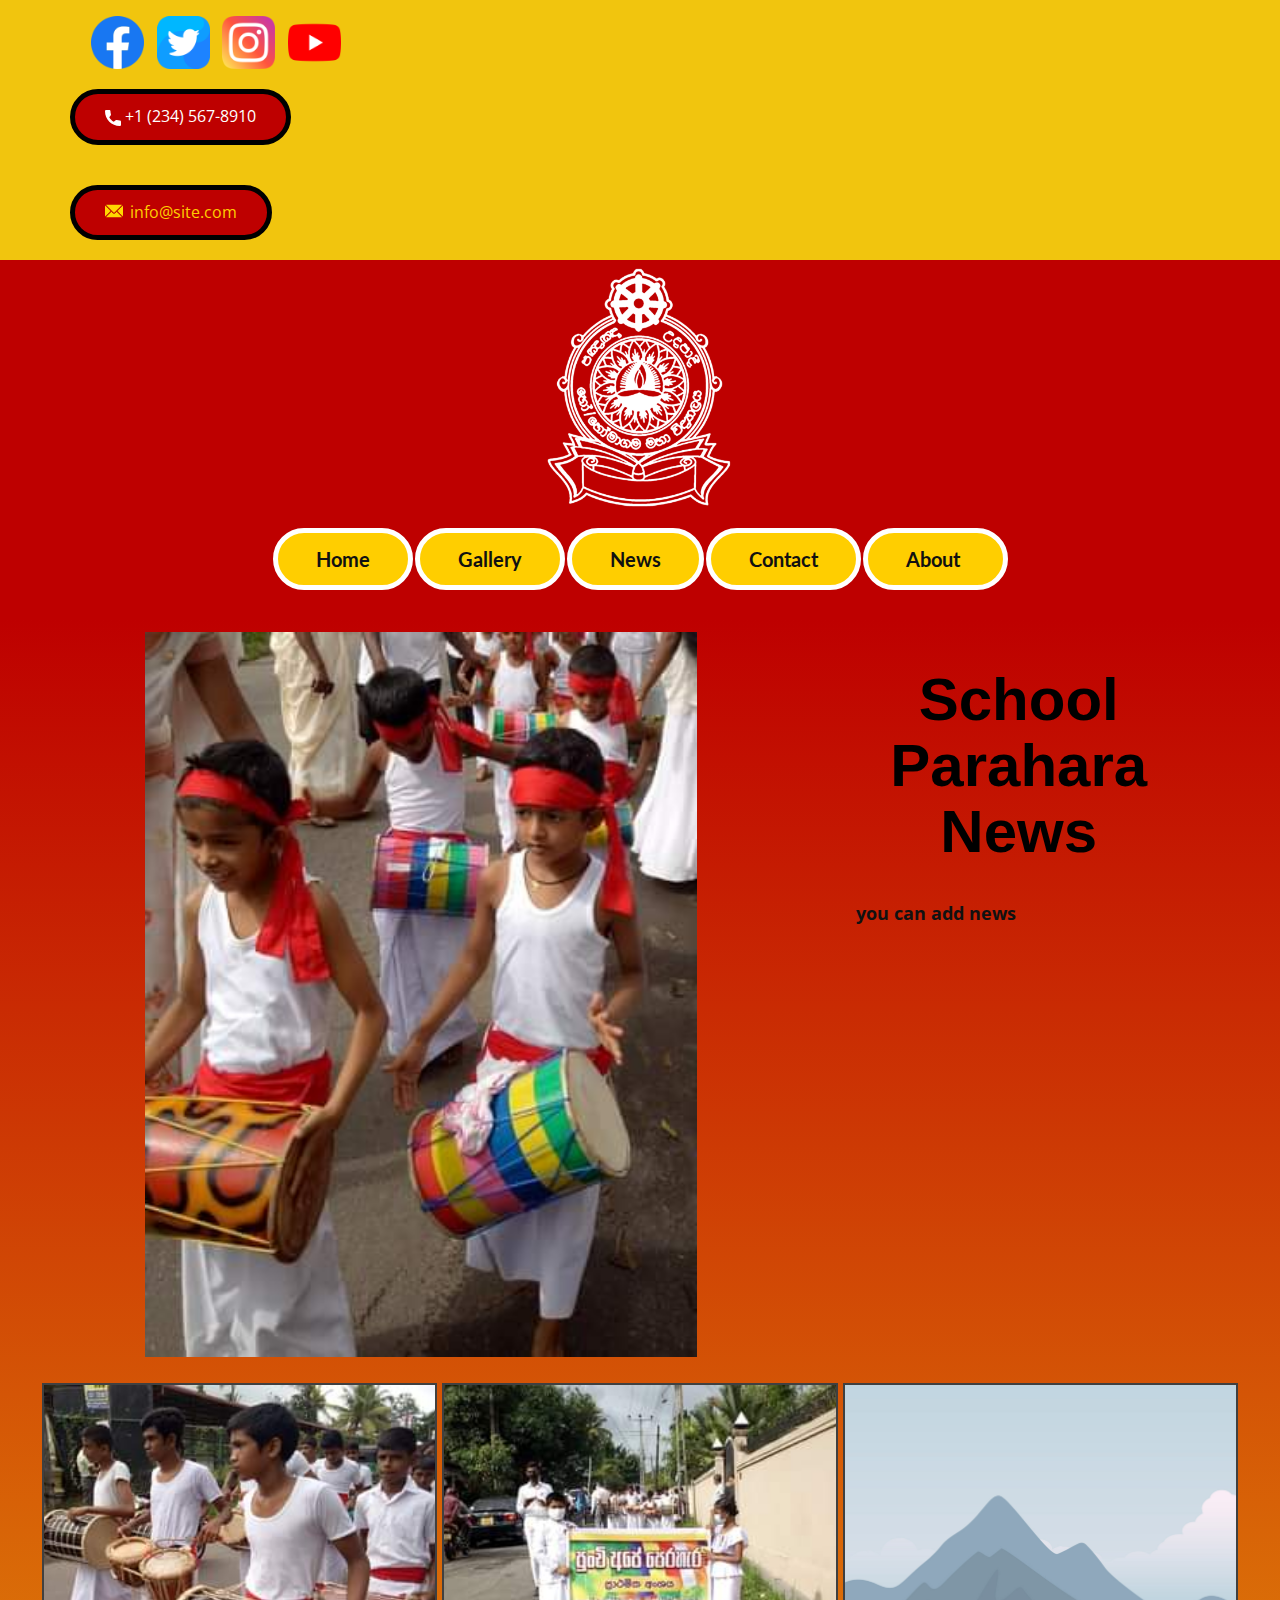
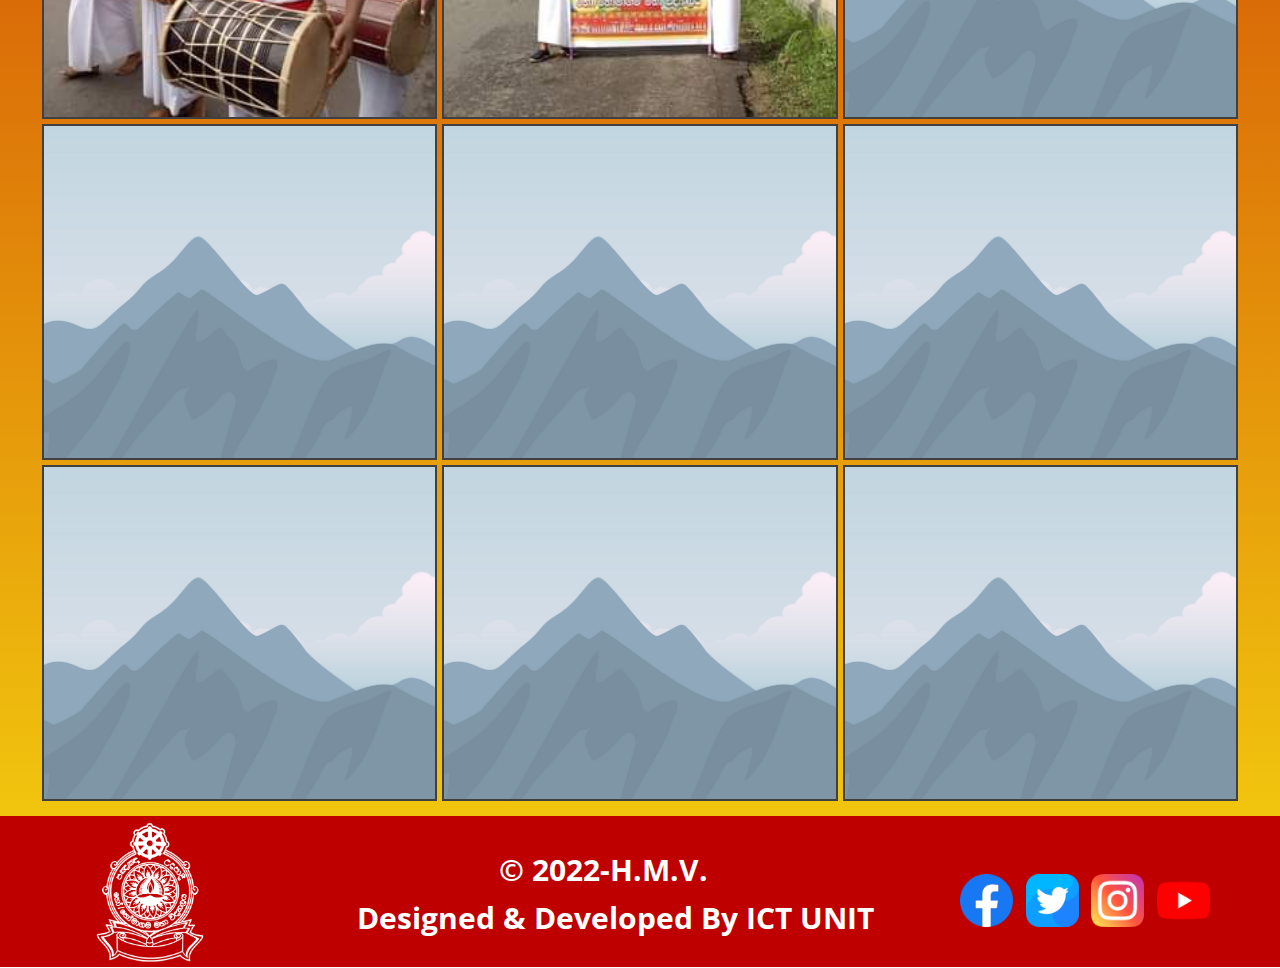
<file: blog/school-parahara-news.html>
<link rel="icon" href="images/20220831_104506.png">
<!doctype html>
<html style="font-size: 16px;" lang="en-LK"><head>
    <meta name="viewport" content="width=device-width, initial-scale=1.0">
    <meta charset="utf-8">
    <meta name="keywords" content="Post 1 Headline">
    <meta name="description" content="">
    <title>School Parahara News</title>
    <link rel="stylesheet" href="/header.css" media="screen">
<link rel="stylesheet" href="/Post-Template.css" media="screen">
    <script class="u-script" type="text/javascript" src="/jquery.js" defer=""></script>
    <script class="u-script" type="text/javascript" src="/header.js" defer=""></script>
    <meta name="generator" content="">
    <link id="u-theme-google-font" rel="stylesheet" href="https://fonts.googleapis.com/css?family=Roboto:100,100i,300,300i,400,400i,500,500i,700,700i,900,900i|Open+Sans:300,300i,400,400i,500,500i,600,600i,700,700i,800,800i">
    <link id="u-page-google-font" rel="stylesheet" href="https://fonts.googleapis.com/css?family=Open+Sans:300,300i,400,400i,500,500i,600,600i,700,700i,800,800i|Lato:100,100i,300,300i,400,400i,700,700i,900,900i">
    
    
    <script type="application/ld+json">{
		"@context": "http://schema.org",
		"@type": "Organization",
		"name": "Site1",
		"logo": "/images/20220831_104506.png",
		"sameAs": [
				"https://www.facebook.com/HomagamaMahaVidyalaya/",
				"https://twitter.com/name",
				"https://www.instagram.com/homagamamahavidyalaya/?hl=en",
				"https://www.youtube.com/channel/UCaDWmE_D1yHaDfBTp1KEiUg",
				"https://www.facebook.com/HomagamaMahaVidyalaya/",
				"https://twitter.com/name",
				"https://www.instagram.com/homagamamahavidyalaya/?hl=en",
				"https://www.youtube.com/channel/UCaDWmE_D1yHaDfBTp1KEiUg"
		]
}</script>
  </head>
  <body class="u-body u-xl-mode" data-lang="en"><header class="u-align-left u-clearfix u-header u-section-row-container" id="sec-5664"><div class="u-section-rows">
        <div class="u-palette-3-base u-section-row u-section-row-1" id="sec-46aa">
          <div class="u-clearfix u-sheet u-valign-middle-xl u-sheet-1">
            <a href="" class="u-active-white u-border-none u-btn u-btn-round u-button-style u-custom-color-6 u-hover-black u-radius-50 u-text-active-custom-color-4 u-text-hover-white u-btn-1">Sign Out</a>
            <a href="" class="u-active-white u-border-none u-btn u-btn-round u-button-style u-custom-color-6 u-hover-black u-radius-50 u-text-active-custom-color-7 u-text-hover-white u-btn-2">Sign in&nbsp;</a>
            <div class="u-align-left u-social-icons u-spacing-12 u-social-icons-1">
              <a class="u-social-url" title="facebook" target="_blank" href="https://www.facebook.com/HomagamaMahaVidyalaya/"><span class="u-file-icon u-icon u-social-facebook u-social-icon u-icon-1"><img src="/images/5968764.png" alt=""></span>
              </a>
              <a class="u-social-url" title="twitter" target="_blank" href="https://twitter.com/name"><span class="u-file-icon u-icon u-social-icon u-social-twitter u-icon-2"><img src="/images/2504947.png" alt=""></span>
              </a>
              <a class="u-social-url" title="instagram" target="_blank" href="https://www.instagram.com/homagamamahavidyalaya/?hl=en"><span class="u-file-icon u-icon u-social-icon u-social-instagram u-icon-3"><img src="/images/2111463.png" alt=""></span>
              </a>
              <a class="u-social-url" target="_blank" data-type="YouTube" title="You Tube" href="https://www.youtube.com/channel/UCaDWmE_D1yHaDfBTp1KEiUg"><span class="u-file-icon u-icon u-social-icon u-social-youtube u-icon-4"><img src="/images/1384060.png" alt=""></span>
              </a>
            </div>
            <a href="" class="u-active-black u-border-5 u-border-active-custom-color-6 u-border-black u-border-hover-custom-color-6 u-btn u-btn-round u-button-style u-custom-color-6 u-hover-white u-radius-50 u-text-active-white u-text-custom-color-4 u-text-hover-black u-btn-3"><span class="u-icon u-text-custom-color-4"><svg class="u-svg-content" viewBox="0 0 405.333 405.333" x="0px" y="0px" style="width: 1em; height: 1em;"><path d="M373.333,266.88c-25.003,0-49.493-3.904-72.704-11.563c-11.328-3.904-24.192-0.896-31.637,6.699l-46.016,34.752    c-52.8-28.181-86.592-61.952-114.389-114.368l33.813-44.928c8.512-8.512,11.563-20.971,7.915-32.64    C142.592,81.472,138.667,56.96,138.667,32c0-17.643-14.357-32-32-32H32C14.357,0,0,14.357,0,32    c0,205.845,167.488,373.333,373.333,373.333c17.643,0,32-14.357,32-32V298.88C405.333,281.237,390.976,266.88,373.333,266.88z"></path></svg><img></span>&nbsp;+1 (234) 567-8910
            </a>
            <a href="/mailto:info@site.com" class="u-active-black u-border-5 u-border-active-custom-color-6 u-border-black u-border-hover-custom-color-6 u-btn u-btn-round u-button-style u-custom-color-6 u-hover-white u-radius-50 u-text-active-white u-text-custom-color-7 u-text-hover-black u-btn-4"><span class="u-file-icon u-icon u-text-custom-color-4 u-icon-6"><img src="/images/542689-5061a90d.png" alt=""></span>&nbsp;info@site.com
            </a>
          </div>
          
          
          
          
          
        </div>
        <div class="u-custom-color-6 u-section-row u-section-row-2" id="sec-37e8">
          <div class="u-clearfix u-sheet u-sheet-2">
            <a href="" class="u-image u-logo u-image-1" data-image-width="1920" data-image-height="1792">
              <img src="/images/20220831_104506.png" class="u-logo-image u-logo-image-1" data-image-width="80">
            </a>
            <nav data-position="" class="u-menu u-menu-one-level u-offcanvas u-menu-1" data-responsive-from="MD">
              <div class="menu-collapse u-custom-font u-font-lato" style="font-size: 1.25rem; letter-spacing: 0px; font-weight: 700;">
                <a class="u-button-style u-custom-active-border-color u-custom-active-color u-custom-border u-custom-border-color u-custom-borders u-custom-color u-custom-hover-border-color u-custom-left-right-menu-spacing u-custom-padding-bottom u-custom-text-active-color u-custom-text-color u-custom-text-hover-color u-custom-top-bottom-menu-spacing u-file-icon u-nav-link u-text-custom-color-4 u-file-icon-6" href="#">
                  <img src="/images/1828859-71086569.png" alt="">
                </a>
              </div>
              <div class="u-custom-menu u-nav-container">
                <ul class="u-custom-font u-font-lato u-nav u-spacing-2 u-unstyled u-nav-1"><li class="u-nav-item"><a class="u-active-white u-border-5 u-border-active-black u-border-hover-black u-border-white u-button-style u-custom-color-7 u-hover-white u-nav-link u-radius-50 u-text-active-black u-text-hover-custom-color-6" href="/Home.html" style="padding: 16px 38px;">Home</a>
</li><li class="u-nav-item"><a class="u-active-white u-border-5 u-border-active-black u-border-hover-black u-border-white u-button-style u-custom-color-7 u-hover-white u-nav-link u-radius-50 u-text-active-black u-text-hover-custom-color-6" href="/Gallery.html" style="padding: 16px 38px;">Gallery</a>
</li><li class="u-nav-item"><a class="u-active-white u-border-5 u-border-active-black u-border-hover-black u-border-white u-button-style u-custom-color-7 u-hover-white u-nav-link u-radius-50 u-text-active-black u-text-hover-custom-color-6" href="/News.html" style="padding: 16px 38px;">News</a>
</li><li class="u-nav-item"><a class="u-active-white u-border-5 u-border-active-black u-border-hover-black u-border-white u-button-style u-custom-color-7 u-hover-white u-nav-link u-radius-50 u-text-active-black u-text-hover-custom-color-6" href="/Contact.html" style="padding: 16px 38px;">Contact</a>
</li><li class="u-nav-item"><a class="u-active-white u-border-5 u-border-active-black u-border-hover-black u-border-white u-button-style u-custom-color-7 u-hover-white u-nav-link u-radius-50 u-text-active-black u-text-hover-custom-color-6" href="/About.html" style="padding: 16px 43px 16px 38px;">About</a>
</li></ul>
              </div>
              <div class="u-custom-menu u-nav-container-collapse">
                <div class="u-container-style u-custom-color-6 u-inner-container-layout u-opacity u-opacity-95 u-sidenav">
                  <div class="u-inner-container-layout u-sidenav-overflow">
                    <div class="u-menu-close"></div>
                    <ul class="u-align-center u-nav u-popupmenu-items u-unstyled u-nav-2"><li class="u-nav-item"><a class="u-button-style u-nav-link" href="/Home.html" style="padding-top: 16px; padding-bottom: 16px;">Home</a>
</li><li class="u-nav-item"><a class="u-button-style u-nav-link" href="/Gallery.html" style="padding-top: 16px; padding-bottom: 16px;">Gallery</a>
</li><li class="u-nav-item"><a class="u-button-style u-nav-link" href="/News.html" style="padding-top: 16px; padding-bottom: 16px;">News</a>
</li><li class="u-nav-item"><a class="u-button-style u-nav-link" href="/Contact.html" style="padding-top: 16px; padding-bottom: 16px;">Contact</a>
</li><li class="u-nav-item"><a class="u-button-style u-nav-link" href="/About.html" style="padding-top: 16px; padding-bottom: 16px;">About</a>
</li></ul>
                  </div>
                </div>
                <div class="u-black u-menu-overlay u-opacity u-opacity-40"></div>
              </div>
            </nav>
          </div>
          
          
          
          
          
        </div>
      </div></header>
    <section class="u-align-center u-clearfix u-gradient u-section-1" id="carousel_7faf">
      <div class="u-clearfix u-sheet u-sheet-1">
        <div class="u-clearfix u-gradient u-gutter-0 u-layout-wrap u-layout-wrap-1">
          <div class="u-layout" style="">
            <div class="u-layout-row" style="">
              <div class="u-align-left u-container-style u-image u-image-contain u-image-round u-layout-cell u-left-cell u-radius-50 u-size-38-lg u-size-38-xl u-size-60-md u-size-60-sm u-size-60-xs u-size-xs-60 u-image-1" src="" data-image-width="320" data-image-height="420">
                <div class="u-container-layout u-container-layout-1" src=""></div>
              </div>
              <div class="u-container-style u-gradient u-layout-cell u-radius-50 u-right-cell u-size-22-lg u-size-22-xl u-size-60-md u-size-60-sm u-size-60-xs u-size-xs-60 u-layout-cell-2">
                <div class="u-container-layout u-container-layout-2">
                  <h2 class="u-align-center u-custom-font u-font-open-sans u-font-titillium-Web u-text u-text-black u-text-1">School Parahara News</h2>
                  <p class="u-align-left u-text u-text-2">you can add news</p>
                </div>
              </div>
            </div>
          </div>
        </div>
        <div class="u-gallery u-layout-grid u-lightbox u-no-transition u-show-text-on-hover u-gallery-1">
          <div class="u-gallery-inner u-gallery-inner-1">
            <div class="u-border-2 u-border-grey-75 u-effect-zoom u-gallery-item">
              <div class="u-back-slide u-back-slide-1" data-image-width="320" data-image-height="245">
                <img class="u-back-image u-expanded" src="/images/296005445_5360550050732657_3299977959837592660_n.jpg" alt="Parahara News">
              </div>
              <div class="u-over-slide u-shading u-over-slide-1">
                <h2 class="u-gallery-heading u-text-custom-color-4" style="">Parahara</h2>
                <h2 class="u-gallery-text u-text-custom-color-4" style="margin-top: 0px; background-image: none;">News</h2>
              </div>
            </div>
            <div class="u-border-2 u-border-grey-75 u-effect-zoom u-gallery-item">
              <div class="u-back-slide u-back-slide-2" data-image-width="320" data-image-height="247">
                <img class="u-back-image u-expanded" src="/images/296014800_5360549237399405_736933392602655331_n.jpg" alt="Parahara">
              </div>
              <div class="u-over-slide u-shading u-over-slide-2">
                <h2 class="u-gallery-heading u-text-custom-color-4" style="">Parahara</h2>
                <h2 class="u-gallery-text u-text-custom-color-4" style="margin-top: 0px; background-image: none;">News</h2>
              </div>
            </div>
            <div class="u-border-2 u-border-grey-75 u-effect-zoom u-gallery-item">
              <div class="u-back-slide u-back-slide-3">
                <img class="u-back-image u-expanded" src="/images/default-image-15.jpg" alt="Parahara">
              </div>
              <div class="u-over-slide u-shading u-over-slide-3">
                <h2 class="u-gallery-heading u-text-custom-color-4" style="">Parahara</h2>
                <h2 class="u-gallery-text u-text-custom-color-4" style="margin-top: 0px; background-image: none;">News</h2>
              </div>
            </div>
            <div class="u-border-2 u-border-grey-75 u-effect-zoom u-gallery-item">
              <div class="u-back-slide u-back-slide-4">
                <img class="u-back-image u-expanded" src="/images/default-image-15.jpg" alt="Parahara">
              </div>
              <div class="u-over-slide u-shading u-over-slide-4">
                <h2 class="u-gallery-heading u-text-custom-color-4" style="">Parahara</h2>
                <h2 class="u-gallery-text u-text-custom-color-4" style="margin-top: 0px; background-image: none;">News</h2>
              </div>
            </div>
            <div class="u-border-2 u-border-grey-75 u-effect-zoom u-gallery-item">
              <div class="u-back-slide u-back-slide-5">
                <img class="u-back-image u-expanded" src="/images/default-image-15.jpg" alt="Parahara">
              </div>
              <div class="u-over-slide u-shading u-over-slide-5">
                <h2 class="u-gallery-heading u-text-custom-color-4" style="">Parahara</h2>
                <h2 class="u-gallery-text u-text-custom-color-4" style="margin-top: 0px; background-image: none;">News</h2>
              </div>
            </div>
            <div class="u-border-2 u-border-grey-75 u-effect-zoom u-gallery-item">
              <div class="u-back-slide u-back-slide-6">
                <img class="u-back-image u-expanded" src="/images/default-image-15.jpg" alt="Parahara">
              </div>
              <div class="u-over-slide u-shading u-over-slide-6">
                <h2 class="u-gallery-heading u-text-custom-color-4" style="">Parahara</h2>
                <h2 class="u-gallery-text u-text-custom-color-4" style="margin-top: 0px; background-image: none;">News</h2>
              </div>
            </div>
            <div class="u-border-2 u-border-grey-75 u-effect-zoom u-gallery-item">
              <div class="u-back-slide u-back-slide-7">
                <img class="u-back-image u-expanded" src="/images/default-image-15.jpg" alt="Parahara">
              </div>
              <div class="u-over-slide u-shading u-over-slide-7">
                <h2 class="u-gallery-heading u-text-custom-color-4" style="">Parahara</h2>
                <h2 class="u-gallery-text u-text-custom-color-4" style="margin-top: 0px; background-image: none;">News</h2>
              </div>
            </div>
            <div class="u-border-2 u-border-grey-75 u-effect-zoom u-gallery-item">
              <div class="u-back-slide u-back-slide-8">
                <img class="u-back-image u-expanded" src="/images/default-image-15.jpg" alt="Parahara">
              </div>
              <div class="u-over-slide u-shading u-over-slide-8">
                <h2 class="u-gallery-heading u-text-custom-color-4" style="">Parahara</h2>
                <h2 class="u-gallery-text u-text-custom-color-4" style="margin-top: 0px; background-image: none;">News</h2>
              </div>
            </div>
            <div class="u-border-2 u-border-grey-75 u-effect-zoom u-gallery-item">
              <div class="u-back-slide u-back-slide-9">
                <img class="u-back-image u-expanded" src="/images/default-image-15.jpg" alt="Parahara">
              </div>
              <div class="u-over-slide u-shading u-over-slide-9">
                <h2 class="u-gallery-heading u-text-custom-color-4" style="">Parahara</h2>
                <h2 class="u-gallery-text u-text-custom-color-4" style="margin-top: 0px; background-image: none;">News</h2>
              </div>
            </div>
          </div>
        </div>
      </div>
    </section>
    
    
    <footer class="u-align-center-md u-align-center-sm u-align-center-xs u-clearfix u-custom-color-6 u-footer" id="sec-ce32"><div class="u-clearfix u-sheet u-valign-top-md u-valign-top-sm u-valign-top-xs u-sheet-1">
        <img class="u-image u-image-default u-preserve-proportions u-image-1" src="/images/hmv.png" alt="" data-image-width="1920" data-image-height="1792">
        <p class="u-align-center u-text u-text-1">© 2022-H.M.V.<br>&nbsp; &nbsp;Designed &amp; Develope​d By ​ICT UNIT
        </p>
        <div class="u-align-left u-social-icons u-spacing-12 u-social-icons-1">
          <a class="u-social-url" title="facebook" target="_blank" href="https://www.facebook.com/HomagamaMahaVidyalaya/"><span class="u-file-icon u-icon u-social-facebook u-social-icon u-icon-1"><img src="/images/5968764.png" alt=""></span>
          </a>
          <a class="u-social-url" title="twitter" target="_blank" href="https://twitter.com/name"><span class="u-file-icon u-icon u-social-icon u-social-twitter u-icon-2"><img src="/images/2504947.png" alt=""></span>
          </a>
          <a class="u-social-url" title="instagram" target="_blank" href="https://www.instagram.com/homagamamahavidyalaya/?hl=en"><span class="u-file-icon u-icon u-social-icon u-social-instagram u-icon-3"><img src="/images/2111463.png" alt=""></span>
          </a>
          <a class="u-social-url" target="_blank" data-type="YouTube" title="You Tube" href="https://www.youtube.com/channel/UCaDWmE_D1yHaDfBTp1KEiUg"><span class="u-file-icon u-icon u-social-icon u-social-youtube u-icon-4"><img src="/images/1384060.png" alt=""></span>
          </a>
        </div>
      </div></footer>
</body></html>
</file>
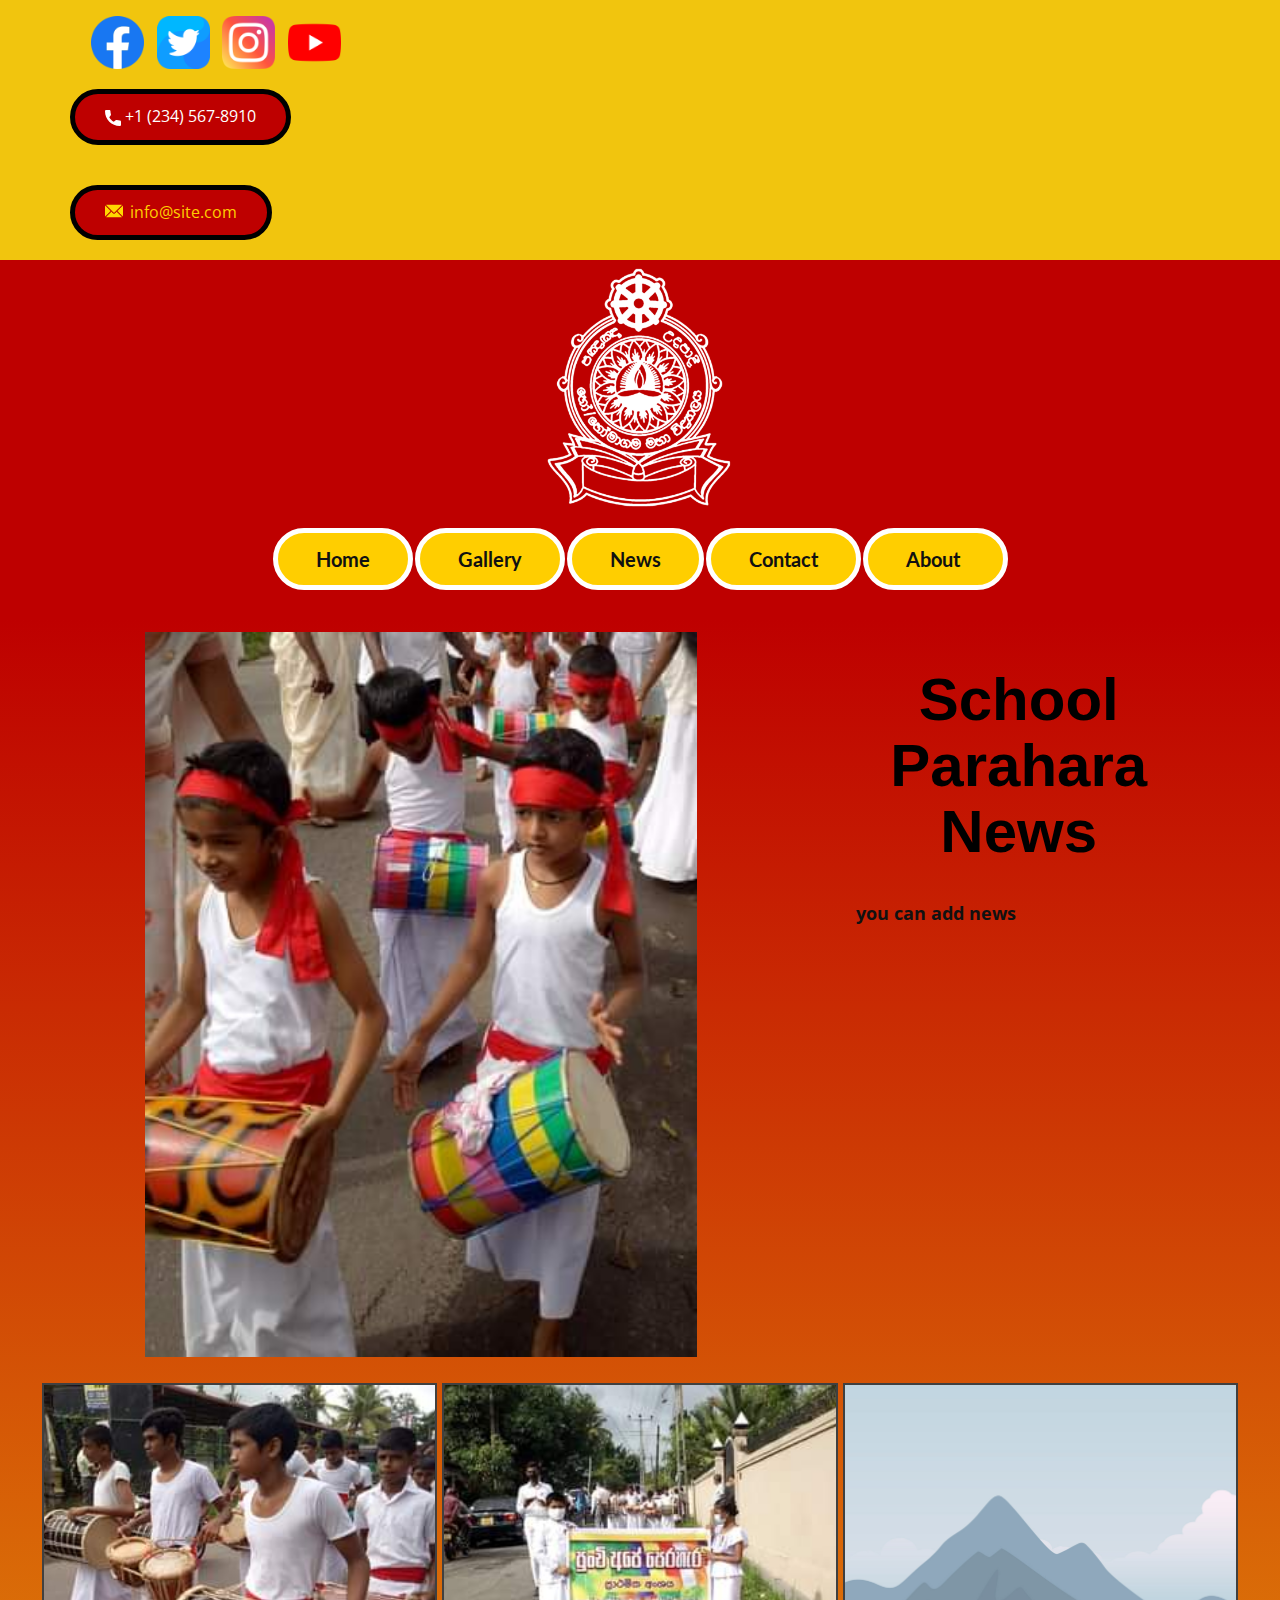
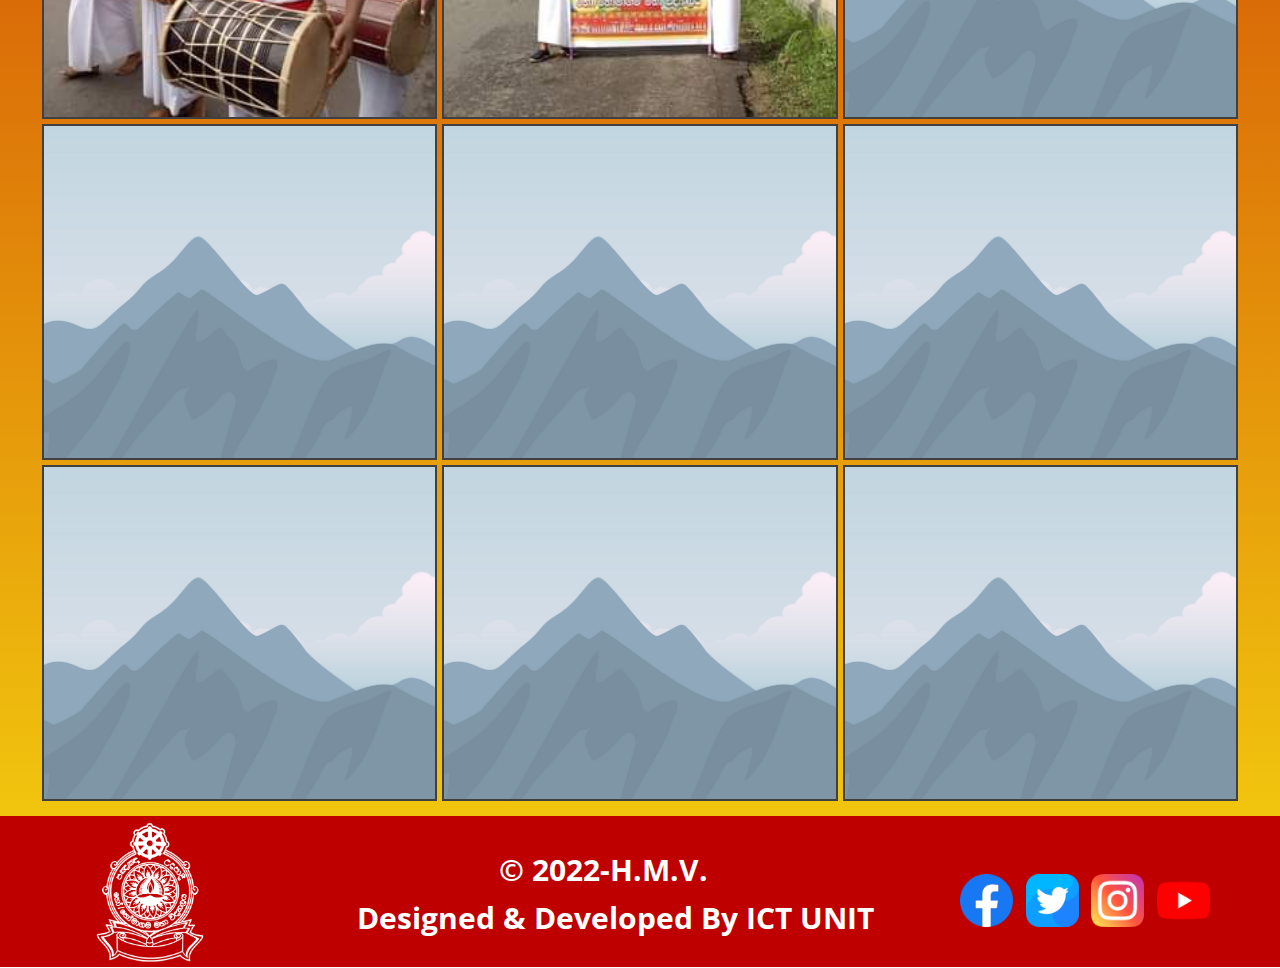
<file: blog/school-prefect-camp.html>
<link rel="icon" href="images/20220831_104506.png">
<!doctype html>
<html style="font-size: 16px;" lang="en-LK"><head>
    <meta name="viewport" content="width=device-width, initial-scale=1.0">
    <meta charset="utf-8">
    <meta name="keywords" content="Post 1 Headline">
    <meta name="description" content="">
    <title>School Prefect Camp    </title>
    <link rel="stylesheet" href="/header.css" media="screen">
<link rel="stylesheet" href="/Post-Template.css" media="screen">
    <script class="u-script" type="text/javascript" src="/jquery.js" defer=""></script>
    <script class="u-script" type="text/javascript" src="/header.js" defer=""></script>
    <meta name="generator" content="">
    <link id="u-theme-google-font" rel="stylesheet" href="https://fonts.googleapis.com/css?family=Roboto:100,100i,300,300i,400,400i,500,500i,700,700i,900,900i|Open+Sans:300,300i,400,400i,500,500i,600,600i,700,700i,800,800i">
    <link id="u-page-google-font" rel="stylesheet" href="https://fonts.googleapis.com/css?family=Open+Sans:300,300i,400,400i,500,500i,600,600i,700,700i,800,800i|Lato:100,100i,300,300i,400,400i,700,700i,900,900i">
    
    
    <script type="application/ld+json">{
		"@context": "http://schema.org",
		"@type": "Organization",
		"name": "Site1",
		"logo": "/images/20220831_104506.png",
		"sameAs": [
				"https://www.facebook.com/HomagamaMahaVidyalaya/",
				"https://twitter.com/name",
				"https://www.instagram.com/homagamamahavidyalaya/?hl=en",
				"https://www.youtube.com/channel/UCaDWmE_D1yHaDfBTp1KEiUg",
				"https://www.facebook.com/HomagamaMahaVidyalaya/",
				"https://twitter.com/name",
				"https://www.instagram.com/homagamamahavidyalaya/?hl=en",
				"https://www.youtube.com/channel/UCaDWmE_D1yHaDfBTp1KEiUg"
		]
}</script>
  </head>
  <body class="u-body u-xl-mode" data-lang="en"><header class="u-align-left u-clearfix u-header u-section-row-container" id="sec-5664"><div class="u-section-rows">
        <div class="u-palette-3-base u-section-row u-section-row-1" id="sec-46aa">
          <div class="u-clearfix u-sheet u-valign-middle-xl u-sheet-1">
            <a href="" class="u-active-white u-border-none u-btn u-btn-round u-button-style u-custom-color-6 u-hover-black u-radius-50 u-text-active-custom-color-4 u-text-hover-white u-btn-1">Sign Out</a>
            <a href="" class="u-active-white u-border-none u-btn u-btn-round u-button-style u-custom-color-6 u-hover-black u-radius-50 u-text-active-custom-color-7 u-text-hover-white u-btn-2">Sign in&nbsp;</a>
            <div class="u-align-left u-social-icons u-spacing-12 u-social-icons-1">
              <a class="u-social-url" title="facebook" target="_blank" href="https://www.facebook.com/HomagamaMahaVidyalaya/"><span class="u-file-icon u-icon u-social-facebook u-social-icon u-icon-1"><img src="/images/5968764.png" alt=""></span>
              </a>
              <a class="u-social-url" title="twitter" target="_blank" href="https://twitter.com/name"><span class="u-file-icon u-icon u-social-icon u-social-twitter u-icon-2"><img src="/images/2504947.png" alt=""></span>
              </a>
              <a class="u-social-url" title="instagram" target="_blank" href="https://www.instagram.com/homagamamahavidyalaya/?hl=en"><span class="u-file-icon u-icon u-social-icon u-social-instagram u-icon-3"><img src="/images/2111463.png" alt=""></span>
              </a>
              <a class="u-social-url" target="_blank" data-type="YouTube" title="You Tube" href="https://www.youtube.com/channel/UCaDWmE_D1yHaDfBTp1KEiUg"><span class="u-file-icon u-icon u-social-icon u-social-youtube u-icon-4"><img src="/images/1384060.png" alt=""></span>
              </a>
            </div>
            <a href="" class="u-active-black u-border-5 u-border-active-custom-color-6 u-border-black u-border-hover-custom-color-6 u-btn u-btn-round u-button-style u-custom-color-6 u-hover-white u-radius-50 u-text-active-white u-text-custom-color-4 u-text-hover-black u-btn-3"><span class="u-icon u-text-custom-color-4"><svg class="u-svg-content" viewBox="0 0 405.333 405.333" x="0px" y="0px" style="width: 1em; height: 1em;"><path d="M373.333,266.88c-25.003,0-49.493-3.904-72.704-11.563c-11.328-3.904-24.192-0.896-31.637,6.699l-46.016,34.752    c-52.8-28.181-86.592-61.952-114.389-114.368l33.813-44.928c8.512-8.512,11.563-20.971,7.915-32.64    C142.592,81.472,138.667,56.96,138.667,32c0-17.643-14.357-32-32-32H32C14.357,0,0,14.357,0,32    c0,205.845,167.488,373.333,373.333,373.333c17.643,0,32-14.357,32-32V298.88C405.333,281.237,390.976,266.88,373.333,266.88z"></path></svg><img></span>&nbsp;+1 (234) 567-8910
            </a>
            <a href="/mailto:info@site.com" class="u-active-black u-border-5 u-border-active-custom-color-6 u-border-black u-border-hover-custom-color-6 u-btn u-btn-round u-button-style u-custom-color-6 u-hover-white u-radius-50 u-text-active-white u-text-custom-color-7 u-text-hover-black u-btn-4"><span class="u-file-icon u-icon u-text-custom-color-4 u-icon-6"><img src="/images/542689-5061a90d.png" alt=""></span>&nbsp;info@site.com
            </a>
          </div>
          
          
          
          
          
        </div>
        <div class="u-custom-color-6 u-section-row u-section-row-2" id="sec-37e8">
          <div class="u-clearfix u-sheet u-sheet-2">
            <a href="" class="u-image u-logo u-image-1" data-image-width="1920" data-image-height="1792">
              <img src="/images/20220831_104506.png" class="u-logo-image u-logo-image-1" data-image-width="80">
            </a>
            <nav data-position="" class="u-menu u-menu-one-level u-offcanvas u-menu-1" data-responsive-from="MD">
              <div class="menu-collapse u-custom-font u-font-lato" style="font-size: 1.25rem; letter-spacing: 0px; font-weight: 700;">
                <a class="u-button-style u-custom-active-border-color u-custom-active-color u-custom-border u-custom-border-color u-custom-borders u-custom-color u-custom-hover-border-color u-custom-left-right-menu-spacing u-custom-padding-bottom u-custom-text-active-color u-custom-text-color u-custom-text-hover-color u-custom-top-bottom-menu-spacing u-file-icon u-nav-link u-text-custom-color-4 u-file-icon-6" href="#">
                  <img src="/images/1828859-71086569.png" alt="">
                </a>
              </div>
              <div class="u-custom-menu u-nav-container">
                <ul class="u-custom-font u-font-lato u-nav u-spacing-2 u-unstyled u-nav-1"><li class="u-nav-item"><a class="u-active-white u-border-5 u-border-active-black u-border-hover-black u-border-white u-button-style u-custom-color-7 u-hover-white u-nav-link u-radius-50 u-text-active-black u-text-hover-custom-color-6" href="/Home.html" style="padding: 16px 38px;">Home</a>
</li><li class="u-nav-item"><a class="u-active-white u-border-5 u-border-active-black u-border-hover-black u-border-white u-button-style u-custom-color-7 u-hover-white u-nav-link u-radius-50 u-text-active-black u-text-hover-custom-color-6" href="/Gallery.html" style="padding: 16px 38px;">Gallery</a>
</li><li class="u-nav-item"><a class="u-active-white u-border-5 u-border-active-black u-border-hover-black u-border-white u-button-style u-custom-color-7 u-hover-white u-nav-link u-radius-50 u-text-active-black u-text-hover-custom-color-6" href="/News.html" style="padding: 16px 38px;">News</a>
</li><li class="u-nav-item"><a class="u-active-white u-border-5 u-border-active-black u-border-hover-black u-border-white u-button-style u-custom-color-7 u-hover-white u-nav-link u-radius-50 u-text-active-black u-text-hover-custom-color-6" href="/Contact.html" style="padding: 16px 38px;">Contact</a>
</li><li class="u-nav-item"><a class="u-active-white u-border-5 u-border-active-black u-border-hover-black u-border-white u-button-style u-custom-color-7 u-hover-white u-nav-link u-radius-50 u-text-active-black u-text-hover-custom-color-6" href="/About.html" style="padding: 16px 43px 16px 38px;">About</a>
</li></ul>
              </div>
              <div class="u-custom-menu u-nav-container-collapse">
                <div class="u-container-style u-custom-color-6 u-inner-container-layout u-opacity u-opacity-95 u-sidenav">
                  <div class="u-inner-container-layout u-sidenav-overflow">
                    <div class="u-menu-close"></div>
                    <ul class="u-align-center u-nav u-popupmenu-items u-unstyled u-nav-2"><li class="u-nav-item"><a class="u-button-style u-nav-link" href="/Home.html" style="padding-top: 16px; padding-bottom: 16px;">Home</a>
</li><li class="u-nav-item"><a class="u-button-style u-nav-link" href="/Gallery.html" style="padding-top: 16px; padding-bottom: 16px;">Gallery</a>
</li><li class="u-nav-item"><a class="u-button-style u-nav-link" href="/News.html" style="padding-top: 16px; padding-bottom: 16px;">News</a>
</li><li class="u-nav-item"><a class="u-button-style u-nav-link" href="/Contact.html" style="padding-top: 16px; padding-bottom: 16px;">Contact</a>
</li><li class="u-nav-item"><a class="u-button-style u-nav-link" href="/About.html" style="padding-top: 16px; padding-bottom: 16px;">About</a>
</li></ul>
                  </div>
                </div>
                <div class="u-black u-menu-overlay u-opacity u-opacity-40"></div>
              </div>
            </nav>
          </div>
          
          
          
          
          
        </div>
      </div></header>
    <section class="u-align-center u-clearfix u-gradient u-section-1" id="carousel_7faf">
      <div class="u-clearfix u-sheet u-sheet-1">
        <div class="u-clearfix u-gradient u-gutter-0 u-layout-wrap u-layout-wrap-1">
          <div class="u-layout" style="">
            <div class="u-layout-row" style="">
              <div class="u-align-left u-container-style u-image u-image-contain u-image-round u-layout-cell u-left-cell u-radius-50 u-size-38-lg u-size-38-xl u-size-60-md u-size-60-sm u-size-60-xs u-size-xs-60 u-image-1" src="" data-image-width="320" data-image-height="420">
                <div class="u-container-layout u-container-layout-1" src=""></div>
              </div>
              <div class="u-container-style u-gradient u-layout-cell u-radius-50 u-right-cell u-size-22-lg u-size-22-xl u-size-60-md u-size-60-sm u-size-60-xs u-size-xs-60 u-layout-cell-2">
                <div class="u-container-layout u-container-layout-2">
                  <h2 class="u-align-center u-custom-font u-font-open-sans u-font-titillium-Web u-text u-text-black u-text-1">School Parahara News</h2>
                  <p class="u-align-left u-text u-text-2">you can add news</p>
                </div>
              </div>
            </div>
          </div>
        </div>
        <div class="u-gallery u-layout-grid u-lightbox u-no-transition u-show-text-on-hover u-gallery-1">
          <div class="u-gallery-inner u-gallery-inner-1">
            <div class="u-border-2 u-border-grey-75 u-effect-zoom u-gallery-item">
              <div class="u-back-slide u-back-slide-1" data-image-width="320" data-image-height="245">
                <img class="u-back-image u-expanded" src="/images/296005445_5360550050732657_3299977959837592660_n.jpg" alt="Parahara News">
              </div>
              <div class="u-over-slide u-shading u-over-slide-1">
                <h2 class="u-gallery-heading u-text-custom-color-4" style="">Parahara</h2>
                <h2 class="u-gallery-text u-text-custom-color-4" style="margin-top: 0px; background-image: none;">News</h2>
              </div>
            </div>
            <div class="u-border-2 u-border-grey-75 u-effect-zoom u-gallery-item">
              <div class="u-back-slide u-back-slide-2" data-image-width="320" data-image-height="247">
                <img class="u-back-image u-expanded" src="/images/296014800_5360549237399405_736933392602655331_n.jpg" alt="Parahara">
              </div>
              <div class="u-over-slide u-shading u-over-slide-2">
                <h2 class="u-gallery-heading u-text-custom-color-4" style="">Parahara</h2>
                <h2 class="u-gallery-text u-text-custom-color-4" style="margin-top: 0px; background-image: none;">News</h2>
              </div>
            </div>
            <div class="u-border-2 u-border-grey-75 u-effect-zoom u-gallery-item">
              <div class="u-back-slide u-back-slide-3">
                <img class="u-back-image u-expanded" src="/images/default-image-15.jpg" alt="Parahara">
              </div>
              <div class="u-over-slide u-shading u-over-slide-3">
                <h2 class="u-gallery-heading u-text-custom-color-4" style="">Parahara</h2>
                <h2 class="u-gallery-text u-text-custom-color-4" style="margin-top: 0px; background-image: none;">News</h2>
              </div>
            </div>
            <div class="u-border-2 u-border-grey-75 u-effect-zoom u-gallery-item">
              <div class="u-back-slide u-back-slide-4">
                <img class="u-back-image u-expanded" src="/images/default-image-15.jpg" alt="Parahara">
              </div>
              <div class="u-over-slide u-shading u-over-slide-4">
                <h2 class="u-gallery-heading u-text-custom-color-4" style="">Parahara</h2>
                <h2 class="u-gallery-text u-text-custom-color-4" style="margin-top: 0px; background-image: none;">News</h2>
              </div>
            </div>
            <div class="u-border-2 u-border-grey-75 u-effect-zoom u-gallery-item">
              <div class="u-back-slide u-back-slide-5">
                <img class="u-back-image u-expanded" src="/images/default-image-15.jpg" alt="Parahara">
              </div>
              <div class="u-over-slide u-shading u-over-slide-5">
                <h2 class="u-gallery-heading u-text-custom-color-4" style="">Parahara</h2>
                <h2 class="u-gallery-text u-text-custom-color-4" style="margin-top: 0px; background-image: none;">News</h2>
              </div>
            </div>
            <div class="u-border-2 u-border-grey-75 u-effect-zoom u-gallery-item">
              <div class="u-back-slide u-back-slide-6">
                <img class="u-back-image u-expanded" src="/images/default-image-15.jpg" alt="Parahara">
              </div>
              <div class="u-over-slide u-shading u-over-slide-6">
                <h2 class="u-gallery-heading u-text-custom-color-4" style="">Parahara</h2>
                <h2 class="u-gallery-text u-text-custom-color-4" style="margin-top: 0px; background-image: none;">News</h2>
              </div>
            </div>
            <div class="u-border-2 u-border-grey-75 u-effect-zoom u-gallery-item">
              <div class="u-back-slide u-back-slide-7">
                <img class="u-back-image u-expanded" src="/images/default-image-15.jpg" alt="Parahara">
              </div>
              <div class="u-over-slide u-shading u-over-slide-7">
                <h2 class="u-gallery-heading u-text-custom-color-4" style="">Parahara</h2>
                <h2 class="u-gallery-text u-text-custom-color-4" style="margin-top: 0px; background-image: none;">News</h2>
              </div>
            </div>
            <div class="u-border-2 u-border-grey-75 u-effect-zoom u-gallery-item">
              <div class="u-back-slide u-back-slide-8">
                <img class="u-back-image u-expanded" src="/images/default-image-15.jpg" alt="Parahara">
              </div>
              <div class="u-over-slide u-shading u-over-slide-8">
                <h2 class="u-gallery-heading u-text-custom-color-4" style="">Parahara</h2>
                <h2 class="u-gallery-text u-text-custom-color-4" style="margin-top: 0px; background-image: none;">News</h2>
              </div>
            </div>
            <div class="u-border-2 u-border-grey-75 u-effect-zoom u-gallery-item">
              <div class="u-back-slide u-back-slide-9">
                <img class="u-back-image u-expanded" src="/images/default-image-15.jpg" alt="Parahara">
              </div>
              <div class="u-over-slide u-shading u-over-slide-9">
                <h2 class="u-gallery-heading u-text-custom-color-4" style="">Parahara</h2>
                <h2 class="u-gallery-text u-text-custom-color-4" style="margin-top: 0px; background-image: none;">News</h2>
              </div>
            </div>
          </div>
        </div>
      </div>
    </section>
    
    
    <footer class="u-align-center-md u-align-center-sm u-align-center-xs u-clearfix u-custom-color-6 u-footer" id="sec-ce32"><div class="u-clearfix u-sheet u-valign-top-md u-valign-top-sm u-valign-top-xs u-sheet-1">
        <img class="u-image u-image-default u-preserve-proportions u-image-1" src="/images/hmv.png" alt="" data-image-width="1920" data-image-height="1792">
        <p class="u-align-center u-text u-text-1">© 2022-H.M.V.<br>&nbsp; &nbsp;Designed &amp; Develope​d By ​ICT UNIT
        </p>
        <div class="u-align-left u-social-icons u-spacing-12 u-social-icons-1">
          <a class="u-social-url" title="facebook" target="_blank" href="https://www.facebook.com/HomagamaMahaVidyalaya/"><span class="u-file-icon u-icon u-social-facebook u-social-icon u-icon-1"><img src="/images/5968764.png" alt=""></span>
          </a>
          <a class="u-social-url" title="twitter" target="_blank" href="https://twitter.com/name"><span class="u-file-icon u-icon u-social-icon u-social-twitter u-icon-2"><img src="/images/2504947.png" alt=""></span>
          </a>
          <a class="u-social-url" title="instagram" target="_blank" href="https://www.instagram.com/homagamamahavidyalaya/?hl=en"><span class="u-file-icon u-icon u-social-icon u-social-instagram u-icon-3"><img src="/images/2111463.png" alt=""></span>
          </a>
          <a class="u-social-url" target="_blank" data-type="YouTube" title="You Tube" href="https://www.youtube.com/channel/UCaDWmE_D1yHaDfBTp1KEiUg"><span class="u-file-icon u-icon u-social-icon u-social-youtube u-icon-4"><img src="/images/1384060.png" alt=""></span>
          </a>
        </div>
      </div></footer>
</body></html>
</file>
